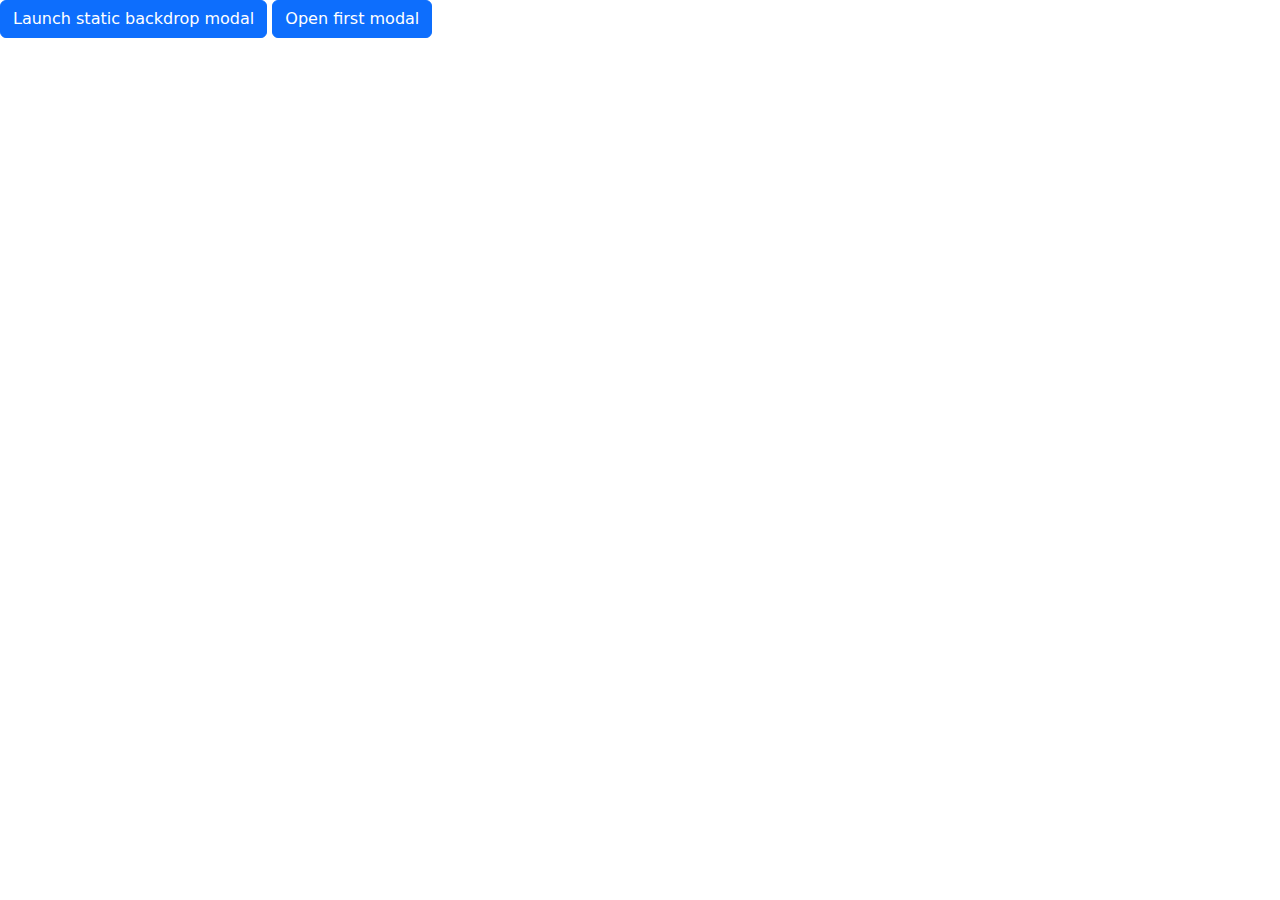
<file: assets/index.html>
<!DOCTYPE html>
<html lang="en">
<head>
  <meta charset="UTF-8" />
  <title>Bootstrap Scrollable Modal</title>
  <link href="https://cdn.jsdelivr.net/npm/bootstrap@5.0.2/dist/css/bootstrap.min.css" rel="stylesheet" />
  <script src="https://cdn.jsdelivr.net/npm/bootstrap@5.0.2/dist/js/bootstrap.bundle.min.js"></script>
</head>
<body>

<!-- Button trigger modal -->
<button type="button" class="btn btn-primary" data-bs-toggle="modal" data-bs-target="#staticBackdrop">
  Launch static backdrop modal
</button>

<!-- Scrollable Modal -->
<div class="modal fade" id="staticBackdrop" data-bs-backdrop="static" data-bs-keyboard="false" tabindex="-1" aria-labelledby="staticBackdropLabel" aria-hidden="true">
  <div class="modal-dialog modal-dialog-centered">
    <div class="modal-content">
      <div class="modal-header">
        <h5 class="modal-title" id="staticBackdropLabel">Scrollable Modal</h5>
        <button type="button" class="btn-close" data-bs-dismiss="modal" aria-label="Close"></button>
      </div>
      <div class="modal-body d-flex justify-content-center">
        <form class="row g-3 px-3" style="max-width: 600px; width: 100%;">
          <div class="col-12">
            <label for="inputEmail4" class="form-label">Email</label>
            <input type="email" class="form-control" id="inputEmail4" />
          </div>
          <div class="col-12">
            <label for="inputPassword4" class="form-label">Password</label>
            <input type="password" class="form-control" id="inputPassword4" />
          </div>
          <div class="col-12">
            <label for="inputAddress" class="form-label">Address</label>
            <input type="text" class="form-control" id="inputAddress" placeholder="1234 Main St" />
          </div>

          <div class="col-md-6">
            <label for="inputCity" class="form-label">City</label>
            <input type="text" class="form-control" id="inputCity" />
          </div>
          <div class="col-md-4">
            <label for="inputState" class="form-label">State</label>
            <select id="inputState" class="form-select">
              <option selected>Choose...</option>
              <option>...</option>
            </select>
          </div>
          <div class="col-md-2">
            <label for="inputZip" class="form-label">Zip</label>
            <input type="text" class="form-control" id="inputZip" />
          </div>
          <div class="col-10">
            <div class="form-check">
              <input class="form-check-input" type="checkbox" id="gridCheck" />
              <label class="form-check-label" for="gridCheck">Check me out</label>
            </div>
          </div>
          <div class="col-10">
            <button type="submit" class="btn btn-primary w-100">Sign in</button>
          </div>
        </form>
      </div>
      <div class="modal-footer">
        <button type="button" class="btn btn-secondary" data-bs-dismiss="modal">Close</button>
        <button type="button" class="btn btn-primary">Understood</button>
      </div>
    </div>
  </div>
</div>

<!-- Sign Up Modal -->
<div class="modal fade" id="exampleModalToggle" aria-hidden="true" aria-labelledby="exampleModalToggleLabel" tabindex="-1">
  <div class="modal-dialog modal-dialog-centered">
    <div class="modal-content">
      <div class="modal-header">
        <h5 class="modal-title" id="exampleModalToggleLabel">Modal 1</h5>
        <button type="button" class="btn-close" data-bs-dismiss="modal" aria-label="Close"></button>
      </div>
      <div class="modal-body">
        <form class="row g-3 px-3">
          <div class="col-12">
            <label for="inputEmail4" class="form-label">Email</label>
            <input type="email" class="form-control" id="inputEmail4" />
          </div>
          <div class="col-12">
            <label for="inputPassword4" class="form-label">Password</label>
            <input type="password" class="form-control" id="inputPassword4" />
          </div>
	  <div class="col-12">
            <label for="inputPassword4" class="form-label">Confirm Password</label>
            <input type="password" class="form-control" id="inputPassword4" />
          </div>
          <div class="col-12">
            <label for="inputAddress" class="form-label">Address</label>
            <input type="text" class="form-control" id="inputAddress" placeholder="1234 Main St" />
          </div>
          <div class="col-md-6">
            <label for="inputCity" class="form-label">City</label>
            <input type="text" class="form-control" id="inputCity" />
          </div>
          <div class="col-md-6">
            <label for="inputState" class="form-label">State</label>
            <select id="inputState" class="form-select">
              <option selected>Choose...</option>
              <option>...</option>
            </select>
          </div>
          
          <div class="col-12">
            <div class="form-check">
              <input class="form-check-input" type="checkbox" id="gridCheck2" />
              <label class="form-check-label" for="gridCheck2">Check me out</label>
            </div>
          </div>
          <div class="col-12">
            <button type="submit" class="btn btn-primary w-100">Sign Up</button>
          </div>
        </form>
      </div>
      <div class="modal-footer d-flex justify-content-between align-items-center">
        <p class="mb-0">Already have account?</p>
        <button type="button" class="btn btn-link p-0" data-bs-target="#exampleModalToggle2" data-bs-toggle="modal" data-bs-dismiss="modal">
          Sign In
        </button>
      </div>
    </div>
  </div>
</div>

<!-- Sign In Modal -->
<div class="modal fade" id="exampleModalToggle2" aria-hidden="true" aria-labelledby="exampleModalToggleLabel2" tabindex="-1">
  <div class="modal-dialog modal-dialog-centered">
    <div class="modal-content">
      <div class="modal-header">
        <h5 class="modal-title" id="exampleModalToggleLabel2">Sign in</h5>
        <button type="button" class="btn-close" data-bs-dismiss="modal" aria-label="Close"></button>
      </div>
      <div class="modal-body">
        <form class="row g-3 px-3" style="max-width: 600px; margin: 0 auto;">
          <div class="col-12">
            <label for="inputEmail4" class="form-label">Email</label>
            <input type="email" class="form-control" id="inputEmail4" />
          </div>
          <div class="col-12">
            <label for="inputPassword4" class="form-label">Password</label>
            <input type="password" class="form-control" id="inputPassword4" />
          </div>
          <div class="col-12 pt-2">
            <button type="submit" class="btn btn-primary w-100 pt-2">Sign in</button>
          </div>
        </form>
      </div>
      <div class="modal-footer d-flex justify-content-between align-items-center">
        <p class="mb-0">Don't have an account?</p>
        <button type="button" class="btn btn-link p-0" data-bs-target="#exampleModalToggle" data-bs-toggle="modal" data-bs-dismiss="modal">
          Sign Up
        </button>
      </div>
    </div>
  </div>
</div>

<!-- Button to open first modal -->
<button class="btn btn-primary" data-bs-toggle="modal" data-bs-target="#exampleModalToggle" type="button">
  Open first modal
</button>

</body>
</html>
</file>
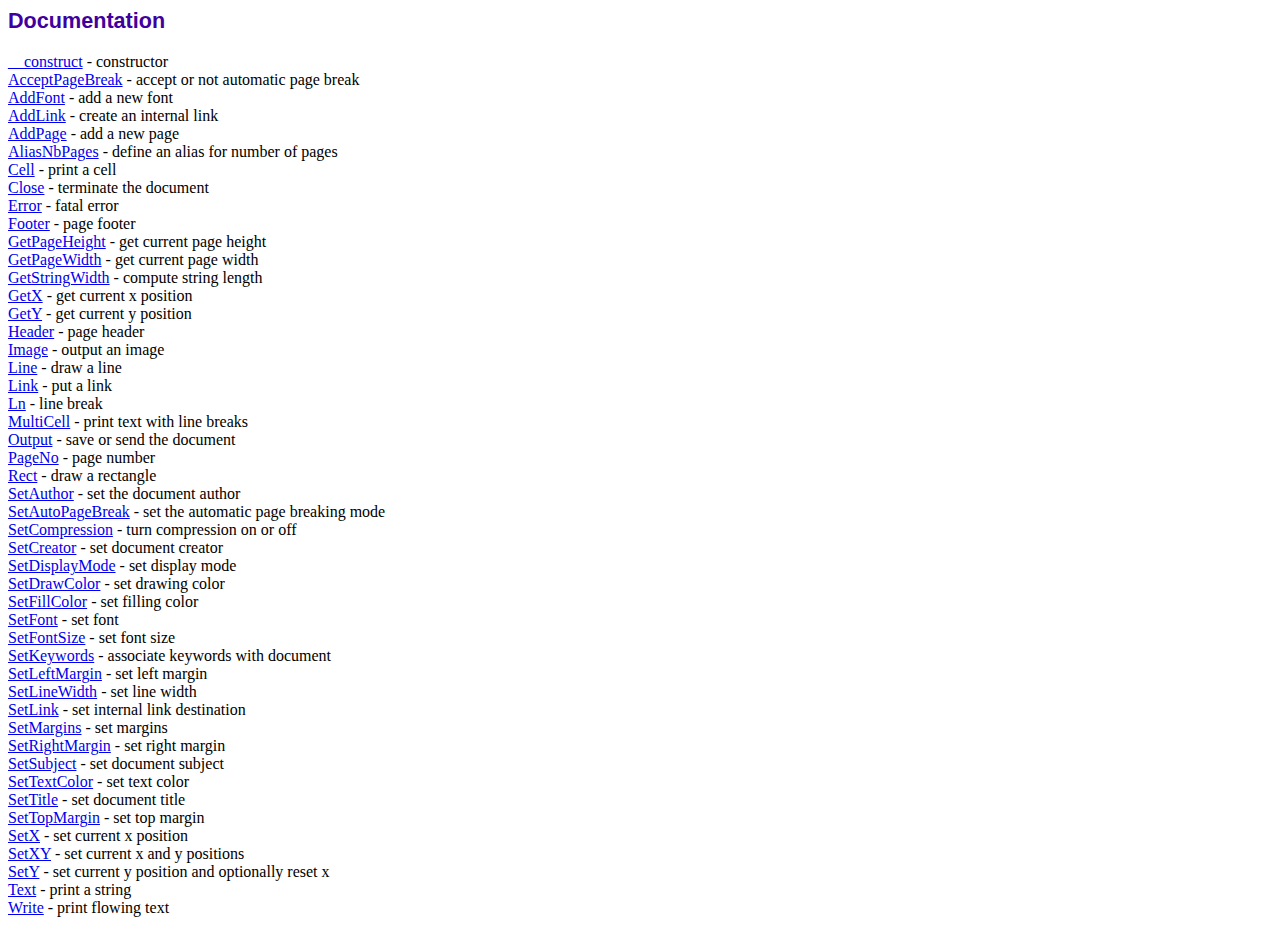
<file: fpdf/doc/index.htm>
<!DOCTYPE html PUBLIC "-//W3C//DTD HTML 4.01 Transitional//EN">
<html>
<head>
<meta http-equiv="Content-Type" content="text/html; charset=UTF-8">
<title>Documentation</title>
<link type="text/css" rel="stylesheet" href="../fpdf.css">
</head>
<body>
<h1>Documentation</h1>
<a href="__construct.htm">__construct</a> - constructor<br>
<a href="acceptpagebreak.htm">AcceptPageBreak</a> - accept or not automatic page break<br>
<a href="addfont.htm">AddFont</a> - add a new font<br>
<a href="addlink.htm">AddLink</a> - create an internal link<br>
<a href="addpage.htm">AddPage</a> - add a new page<br>
<a href="aliasnbpages.htm">AliasNbPages</a> - define an alias for number of pages<br>
<a href="cell.htm">Cell</a> - print a cell<br>
<a href="close.htm">Close</a> - terminate the document<br>
<a href="error.htm">Error</a> - fatal error<br>
<a href="footer.htm">Footer</a> - page footer<br>
<a href="getpageheight.htm">GetPageHeight</a> - get current page height<br>
<a href="getpagewidth.htm">GetPageWidth</a> - get current page width<br>
<a href="getstringwidth.htm">GetStringWidth</a> - compute string length<br>
<a href="getx.htm">GetX</a> - get current x position<br>
<a href="gety.htm">GetY</a> - get current y position<br>
<a href="header.htm">Header</a> - page header<br>
<a href="image.htm">Image</a> - output an image<br>
<a href="line.htm">Line</a> - draw a line<br>
<a href="link.htm">Link</a> - put a link<br>
<a href="ln.htm">Ln</a> - line break<br>
<a href="multicell.htm">MultiCell</a> - print text with line breaks<br>
<a href="output.htm">Output</a> - save or send the document<br>
<a href="pageno.htm">PageNo</a> - page number<br>
<a href="rect.htm">Rect</a> - draw a rectangle<br>
<a href="setauthor.htm">SetAuthor</a> - set the document author<br>
<a href="setautopagebreak.htm">SetAutoPageBreak</a> - set the automatic page breaking mode<br>
<a href="setcompression.htm">SetCompression</a> - turn compression on or off<br>
<a href="setcreator.htm">SetCreator</a> - set document creator<br>
<a href="setdisplaymode.htm">SetDisplayMode</a> - set display mode<br>
<a href="setdrawcolor.htm">SetDrawColor</a> - set drawing color<br>
<a href="setfillcolor.htm">SetFillColor</a> - set filling color<br>
<a href="setfont.htm">SetFont</a> - set font<br>
<a href="setfontsize.htm">SetFontSize</a> - set font size<br>
<a href="setkeywords.htm">SetKeywords</a> - associate keywords with document<br>
<a href="setleftmargin.htm">SetLeftMargin</a> - set left margin<br>
<a href="setlinewidth.htm">SetLineWidth</a> - set line width<br>
<a href="setlink.htm">SetLink</a> - set internal link destination<br>
<a href="setmargins.htm">SetMargins</a> - set margins<br>
<a href="setrightmargin.htm">SetRightMargin</a> - set right margin<br>
<a href="setsubject.htm">SetSubject</a> - set document subject<br>
<a href="settextcolor.htm">SetTextColor</a> - set text color<br>
<a href="settitle.htm">SetTitle</a> - set document title<br>
<a href="settopmargin.htm">SetTopMargin</a> - set top margin<br>
<a href="setx.htm">SetX</a> - set current x position<br>
<a href="setxy.htm">SetXY</a> - set current x and y positions<br>
<a href="sety.htm">SetY</a> - set current y position and optionally reset x<br>
<a href="text.htm">Text</a> - print a string<br>
<a href="write.htm">Write</a> - print flowing text<br>
</body>
</html>
</file>
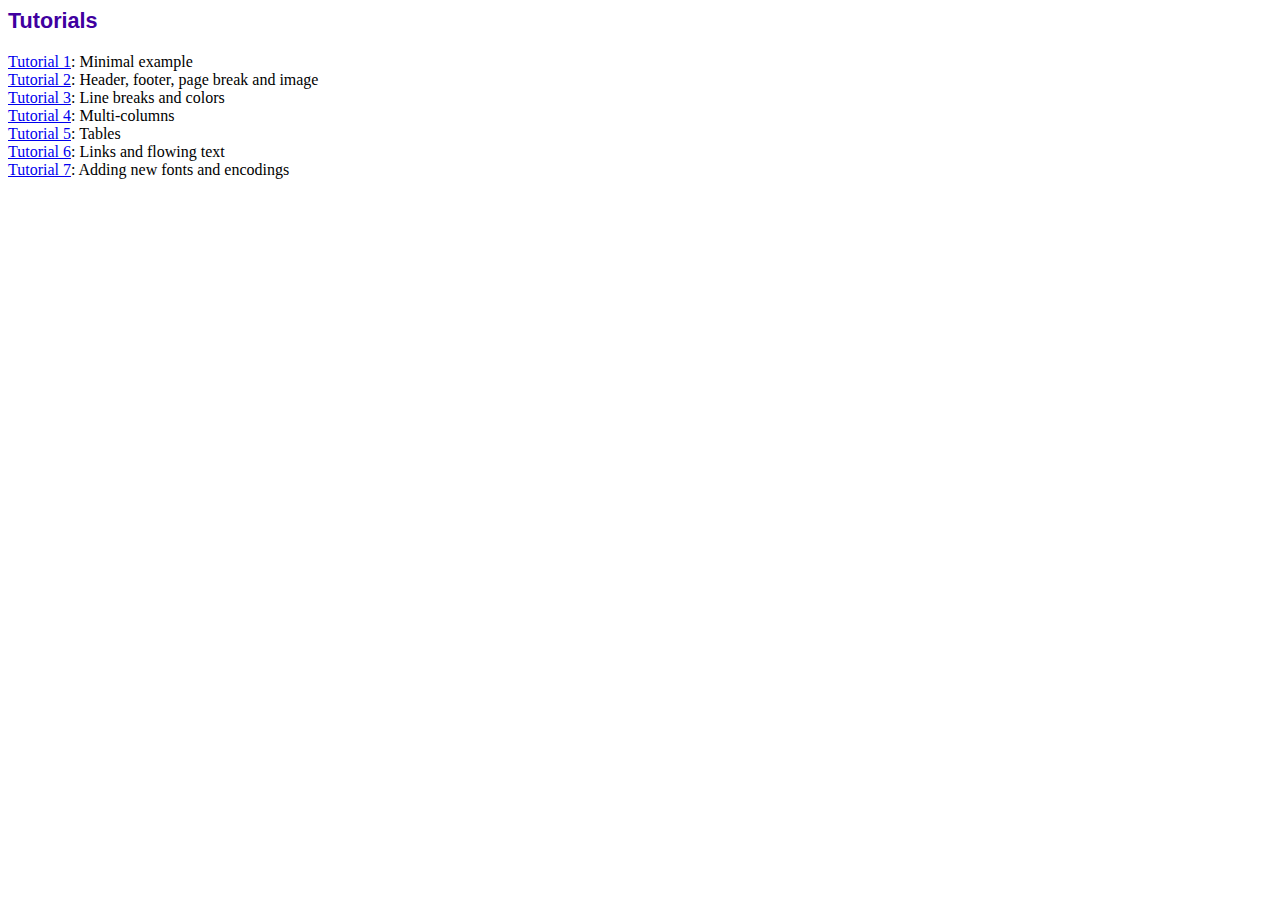
<file: fpdf/tutorial/index.htm>
<!DOCTYPE html PUBLIC "-//W3C//DTD HTML 4.01 Transitional//EN">
<html>
<head>
<meta http-equiv="Content-Type" content="text/html; charset=UTF-8">
<title>Tutorials</title>
<link type="text/css" rel="stylesheet" href="../fpdf.css">
</head>
<body>
<h1>Tutorials</h1>
<ul style="list-style-type:none; margin-left:0; padding-left:0">
<li><a href="tuto1.htm">Tutorial 1</a>: Minimal example</li>
<li><a href="tuto2.htm">Tutorial 2</a>: Header, footer, page break and image</li>
<li><a href="tuto3.htm">Tutorial 3</a>: Line breaks and colors</li>
<li><a href="tuto4.htm">Tutorial 4</a>: Multi-columns</li>
<li><a href="tuto5.htm">Tutorial 5</a>: Tables</li>
<li><a href="tuto6.htm">Tutorial 6</a>: Links and flowing text</li>
<li><a href="tuto7.htm">Tutorial 7</a>: Adding new fonts and encodings</li>
</ul>
</body>
</html>
</file>
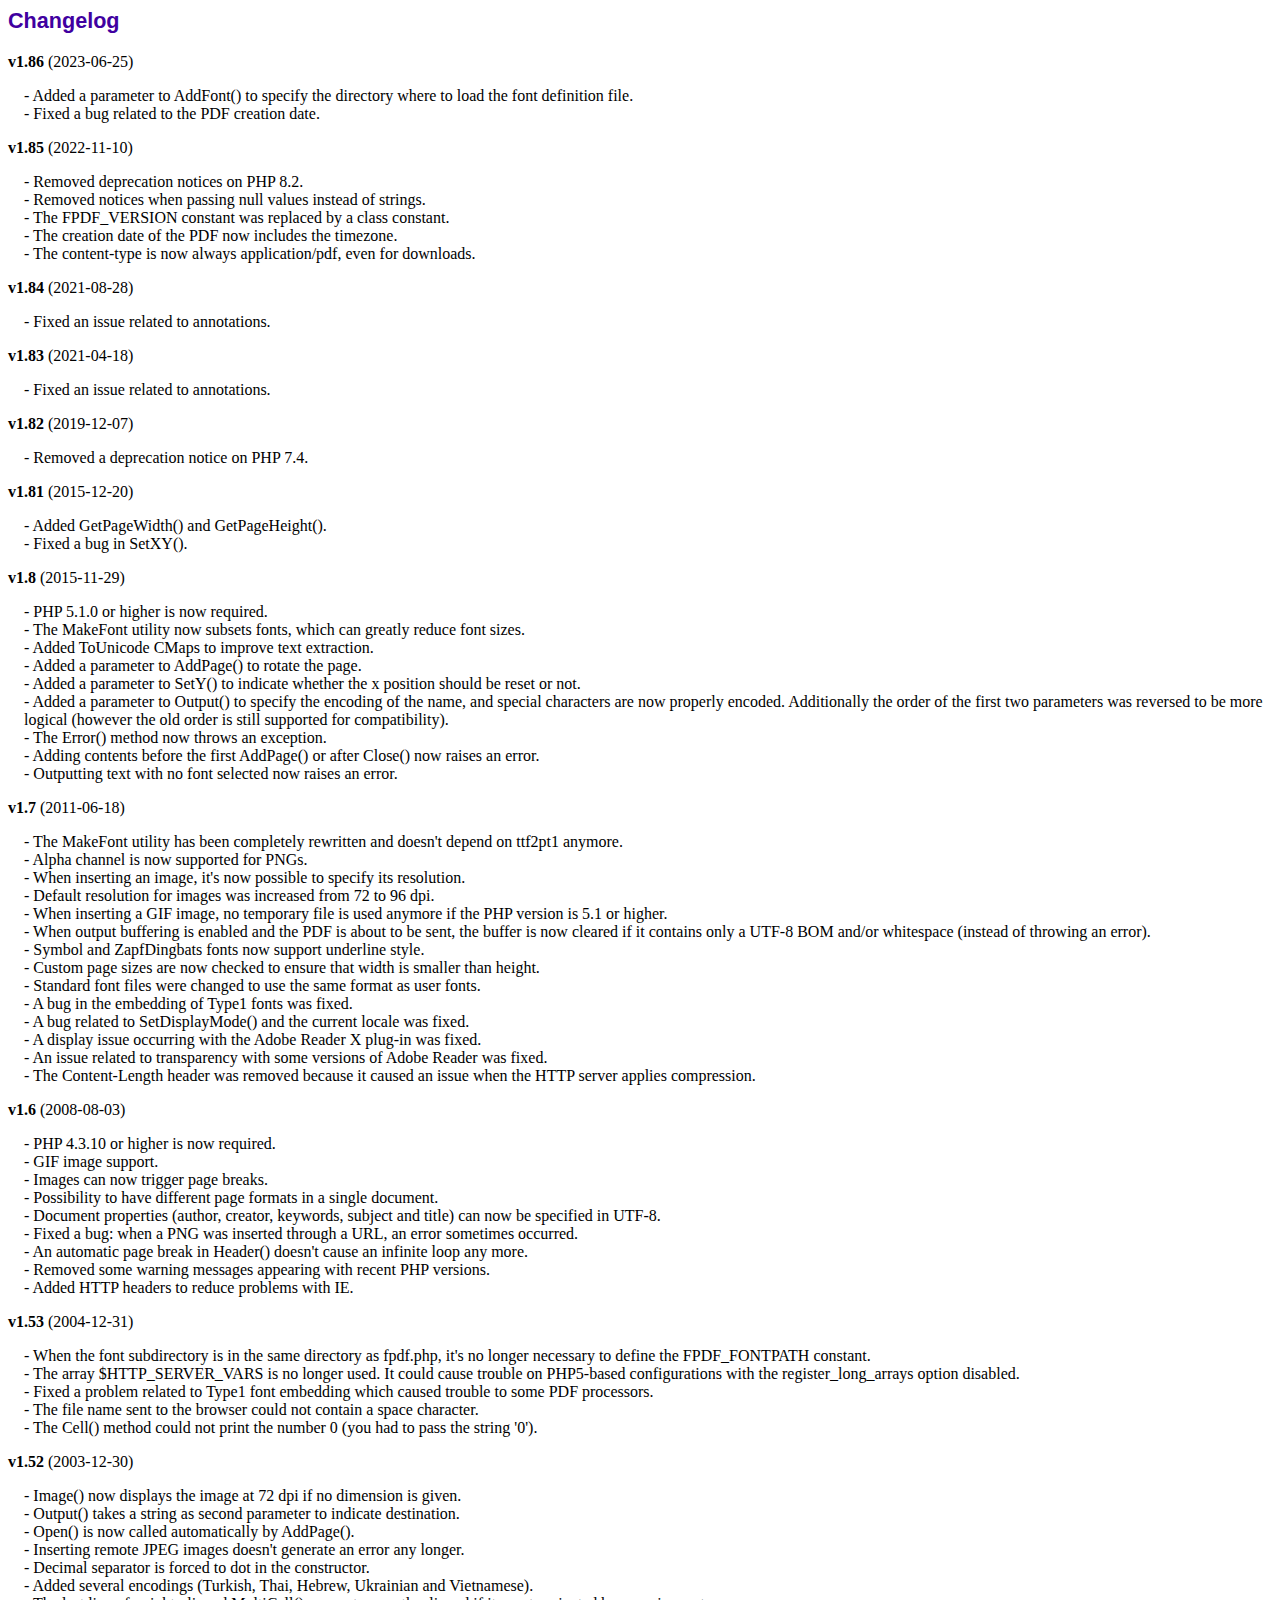
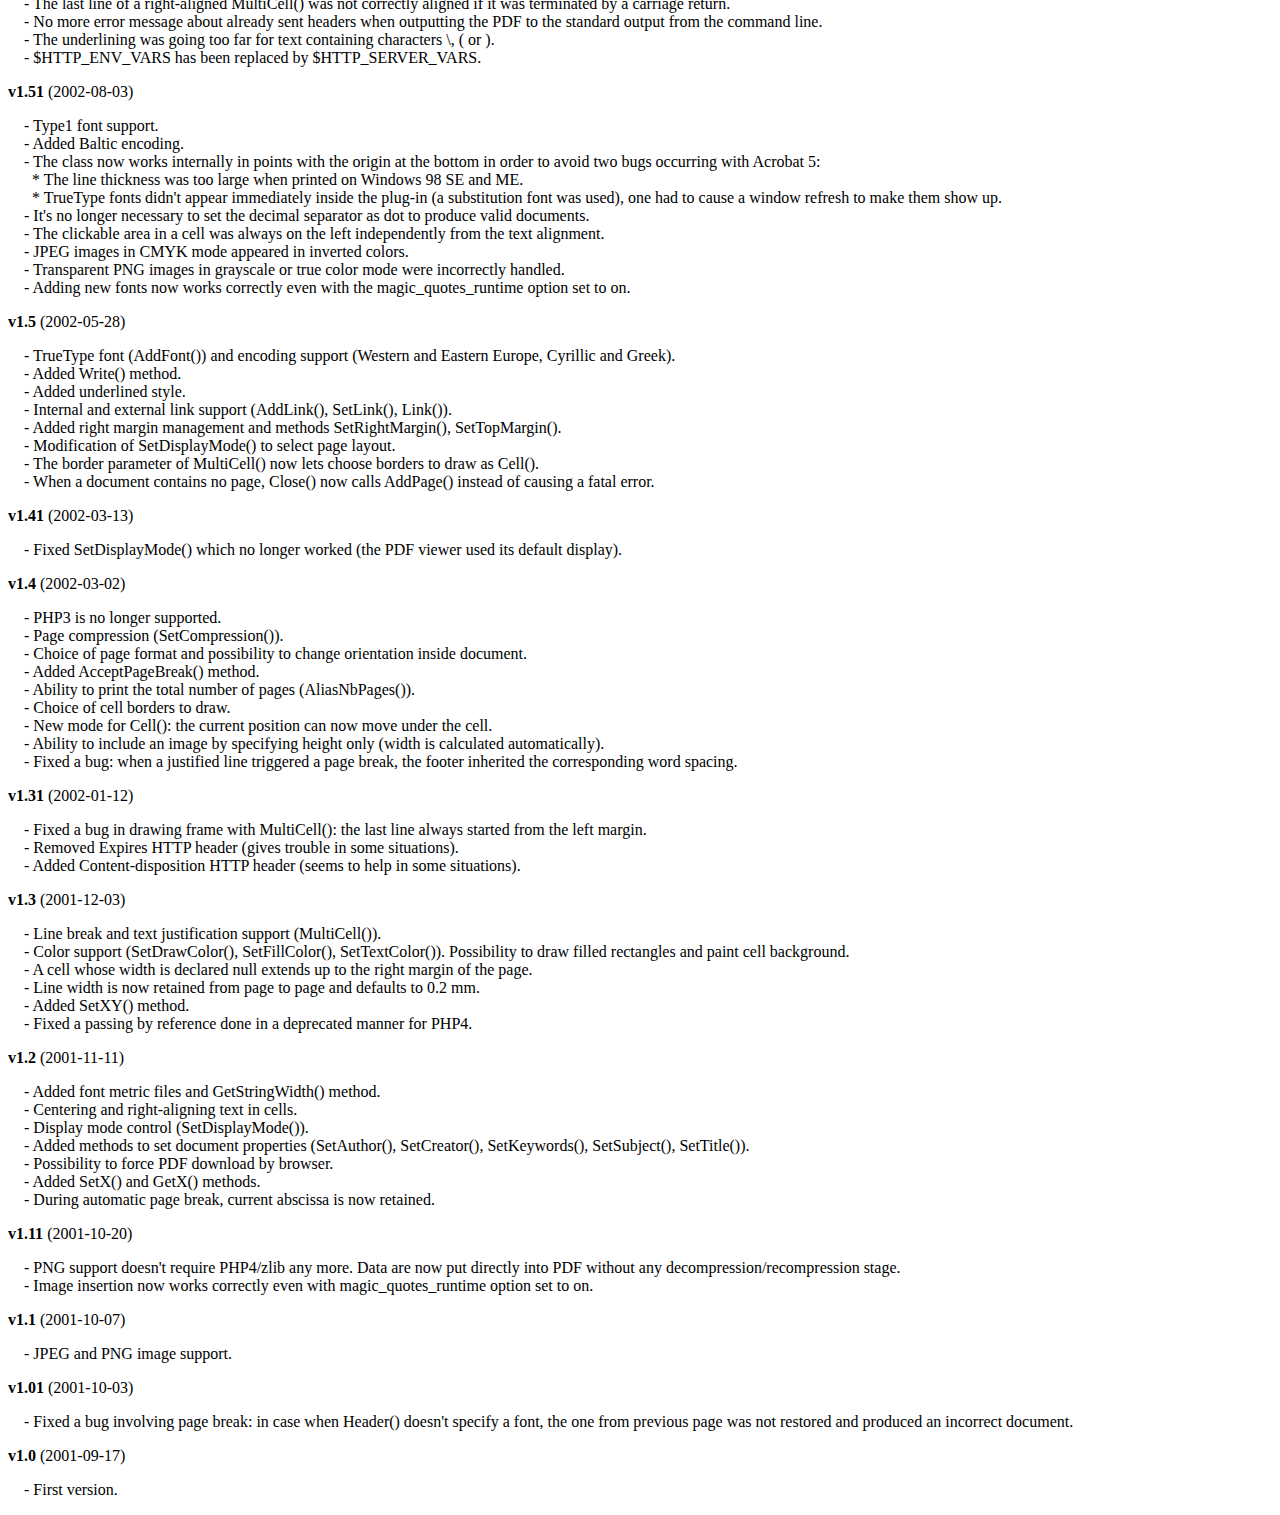
<file: fpdf/changelog.htm>
<!DOCTYPE html PUBLIC "-//W3C//DTD HTML 4.01 Transitional//EN">
<html>
<head>
<meta http-equiv="Content-Type" content="text/html; charset=UTF-8">
<title>Changelog</title>
<link type="text/css" rel="stylesheet" href="fpdf.css">
<style type="text/css">
dd {margin:1em 0 1em 1em}
</style>
</head>
<body>
<h1>Changelog</h1>
<dl>
<dt><strong>v1.86</strong> (2023-06-25)</dt>
<dd>
- Added a parameter to AddFont() to specify the directory where to load the font definition file.<br>
- Fixed a bug related to the PDF creation date.<br>
</dd>
<dt><strong>v1.85</strong> (2022-11-10)</dt>
<dd>
- Removed deprecation notices on PHP 8.2.<br>
- Removed notices when passing null values instead of strings.<br>
- The FPDF_VERSION constant was replaced by a class constant.<br>
- The creation date of the PDF now includes the timezone.<br>
- The content-type is now always application/pdf, even for downloads.<br>
</dd>
<dt><strong>v1.84</strong> (2021-08-28)</dt>
<dd>
- Fixed an issue related to annotations.<br>
</dd>
<dt><strong>v1.83</strong> (2021-04-18)</dt>
<dd>
- Fixed an issue related to annotations.<br>
</dd>
<dt><strong>v1.82</strong> (2019-12-07)</dt>
<dd>
- Removed a deprecation notice on PHP 7.4.<br>
</dd>
<dt><strong>v1.81</strong> (2015-12-20)</dt>
<dd>
- Added GetPageWidth() and GetPageHeight().<br>
- Fixed a bug in SetXY().<br>
</dd>
<dt><strong>v1.8</strong> (2015-11-29)</dt>
<dd>
- PHP 5.1.0 or higher is now required.<br>
- The MakeFont utility now subsets fonts, which can greatly reduce font sizes.<br>
- Added ToUnicode CMaps to improve text extraction.<br>
- Added a parameter to AddPage() to rotate the page.<br>
- Added a parameter to SetY() to indicate whether the x position should be reset or not.<br>
- Added a parameter to Output() to specify the encoding of the name, and special characters are now properly encoded. Additionally the order of the first two parameters was reversed to be more logical (however the old order is still supported for compatibility).<br>
- The Error() method now throws an exception.<br>
- Adding contents before the first AddPage() or after Close() now raises an error.<br>
- Outputting text with no font selected now raises an error.<br>
</dd>
<dt><strong>v1.7</strong> (2011-06-18)</dt>
<dd>
- The MakeFont utility has been completely rewritten and doesn't depend on ttf2pt1 anymore.<br>
- Alpha channel is now supported for PNGs.<br>
- When inserting an image, it's now possible to specify its resolution.<br>
- Default resolution for images was increased from 72 to 96 dpi.<br>
- When inserting a GIF image, no temporary file is used anymore if the PHP version is 5.1 or higher.<br>
- When output buffering is enabled and the PDF is about to be sent, the buffer is now cleared if it contains only a UTF-8 BOM and/or whitespace (instead of throwing an error).<br>
- Symbol and ZapfDingbats fonts now support underline style.<br>
- Custom page sizes are now checked to ensure that width is smaller than height.<br>
- Standard font files were changed to use the same format as user fonts.<br>
- A bug in the embedding of Type1 fonts was fixed.<br>
- A bug related to SetDisplayMode() and the current locale was fixed.<br>
- A display issue occurring with the Adobe Reader X plug-in was fixed.<br>
- An issue related to transparency with some versions of Adobe Reader was fixed.<br>
- The Content-Length header was removed because it caused an issue when the HTTP server applies compression.<br>
</dd>
<dt><strong>v1.6</strong> (2008-08-03)</dt>
<dd>
- PHP 4.3.10 or higher is now required.<br>
- GIF image support.<br>
- Images can now trigger page breaks.<br>
- Possibility to have different page formats in a single document.<br>
- Document properties (author, creator, keywords, subject and title) can now be specified in UTF-8.<br>
- Fixed a bug: when a PNG was inserted through a URL, an error sometimes occurred.<br>
- An automatic page break in Header() doesn't cause an infinite loop any more.<br>
- Removed some warning messages appearing with recent PHP versions.<br>
- Added HTTP headers to reduce problems with IE.<br>
</dd>
<dt><strong>v1.53</strong> (2004-12-31)</dt>
<dd>
- When the font subdirectory is in the same directory as fpdf.php, it's no longer necessary to define the FPDF_FONTPATH constant.<br>
- The array $HTTP_SERVER_VARS is no longer used. It could cause trouble on PHP5-based configurations with the register_long_arrays option disabled.<br>
- Fixed a problem related to Type1 font embedding which caused trouble to some PDF processors.<br>
- The file name sent to the browser could not contain a space character.<br>
- The Cell() method could not print the number 0 (you had to pass the string '0').<br>
</dd>
<dt><strong>v1.52</strong> (2003-12-30)</dt>
<dd>
- Image() now displays the image at 72 dpi if no dimension is given.<br>
- Output() takes a string as second parameter to indicate destination.<br>
- Open() is now called automatically by AddPage().<br>
- Inserting remote JPEG images doesn't generate an error any longer.<br>
- Decimal separator is forced to dot in the constructor.<br>
- Added several encodings (Turkish, Thai, Hebrew, Ukrainian and Vietnamese).<br>
- The last line of a right-aligned MultiCell() was not correctly aligned if it was terminated by a carriage return.<br>
- No more error message about already sent headers when outputting the PDF to the standard output from the command line.<br>
- The underlining was going too far for text containing characters \, ( or ).<br>
- $HTTP_ENV_VARS has been replaced by $HTTP_SERVER_VARS.<br>
</dd>
<dt><strong>v1.51</strong> (2002-08-03)</dt>
<dd>
- Type1 font support.<br>
- Added Baltic encoding.<br>
- The class now works internally in points with the origin at the bottom in order to avoid two bugs occurring with Acrobat 5:<br>&nbsp;&nbsp;* The line thickness was too large when printed on Windows 98 SE and ME.<br>&nbsp;&nbsp;* TrueType fonts didn't appear immediately inside the plug-in (a substitution font was used), one had to cause a window refresh to make them show up.<br>
- It's no longer necessary to set the decimal separator as dot to produce valid documents.<br>
- The clickable area in a cell was always on the left independently from the text alignment.<br>
- JPEG images in CMYK mode appeared in inverted colors.<br>
- Transparent PNG images in grayscale or true color mode were incorrectly handled.<br>
- Adding new fonts now works correctly even with the magic_quotes_runtime option set to on.<br>
</dd>
<dt><strong>v1.5</strong> (2002-05-28)</dt>
<dd>
- TrueType font (AddFont()) and encoding support (Western and Eastern Europe, Cyrillic and Greek).<br>
- Added Write() method.<br>
- Added underlined style.<br>
- Internal and external link support (AddLink(), SetLink(), Link()).<br>
- Added right margin management and methods SetRightMargin(), SetTopMargin().<br>
- Modification of SetDisplayMode() to select page layout.<br>
- The border parameter of MultiCell() now lets choose borders to draw as Cell().<br>
- When a document contains no page, Close() now calls AddPage() instead of causing a fatal error.<br>
</dd>
<dt><strong>v1.41</strong> (2002-03-13)</dt>
<dd>
- Fixed SetDisplayMode() which no longer worked (the PDF viewer used its default display).<br>
</dd>
<dt><strong>v1.4</strong> (2002-03-02)</dt>
<dd>
- PHP3 is no longer supported.<br>
- Page compression (SetCompression()).<br>
- Choice of page format and possibility to change orientation inside document.<br>
- Added AcceptPageBreak() method.<br>
- Ability to print the total number of pages (AliasNbPages()).<br>
- Choice of cell borders to draw.<br>
- New mode for Cell(): the current position can now move under the cell.<br>
- Ability to include an image by specifying height only (width is calculated automatically).<br>
- Fixed a bug: when a justified line triggered a page break, the footer inherited the corresponding word spacing.<br>
</dd>
<dt><strong>v1.31</strong> (2002-01-12)</dt>
<dd>
- Fixed a bug in drawing frame with MultiCell(): the last line always started from the left margin.<br>
- Removed Expires HTTP header (gives trouble in some situations).<br>
- Added Content-disposition HTTP header (seems to help in some situations).<br>
</dd>
<dt><strong>v1.3</strong> (2001-12-03)</dt>
<dd>
- Line break and text justification support (MultiCell()).<br>
- Color support (SetDrawColor(), SetFillColor(), SetTextColor()). Possibility to draw filled rectangles and paint cell background.<br>
- A cell whose width is declared null extends up to the right margin of the page.<br>
- Line width is now retained from page to page and defaults to 0.2 mm.<br>
- Added SetXY() method.<br>
- Fixed a passing by reference done in a deprecated manner for PHP4.<br>
</dd>
<dt><strong>v1.2</strong> (2001-11-11)</dt>
<dd>
- Added font metric files and GetStringWidth() method.<br>
- Centering and right-aligning text in cells.<br>
- Display mode control (SetDisplayMode()).<br>
- Added methods to set document properties (SetAuthor(), SetCreator(), SetKeywords(), SetSubject(), SetTitle()).<br>
- Possibility to force PDF download by browser.<br>
- Added SetX() and GetX() methods.<br>
- During automatic page break, current abscissa is now retained.<br>
</dd>
<dt><strong>v1.11</strong> (2001-10-20)</dt>
<dd>
- PNG support doesn't require PHP4/zlib any more. Data are now put directly into PDF without any decompression/recompression stage.<br>
- Image insertion now works correctly even with magic_quotes_runtime option set to on.<br>
</dd>
<dt><strong>v1.1</strong> (2001-10-07)</dt>
<dd>
- JPEG and PNG image support.<br>
</dd>
<dt><strong>v1.01</strong> (2001-10-03)</dt>
<dd>
- Fixed a bug involving page break: in case when Header() doesn't specify a font, the one from previous page was not restored and produced an incorrect document.<br>
</dd>
<dt><strong>v1.0</strong> (2001-09-17)</dt>
<dd>
- First version.<br>
</dd>
</dl>
</body>
</html>
</file>
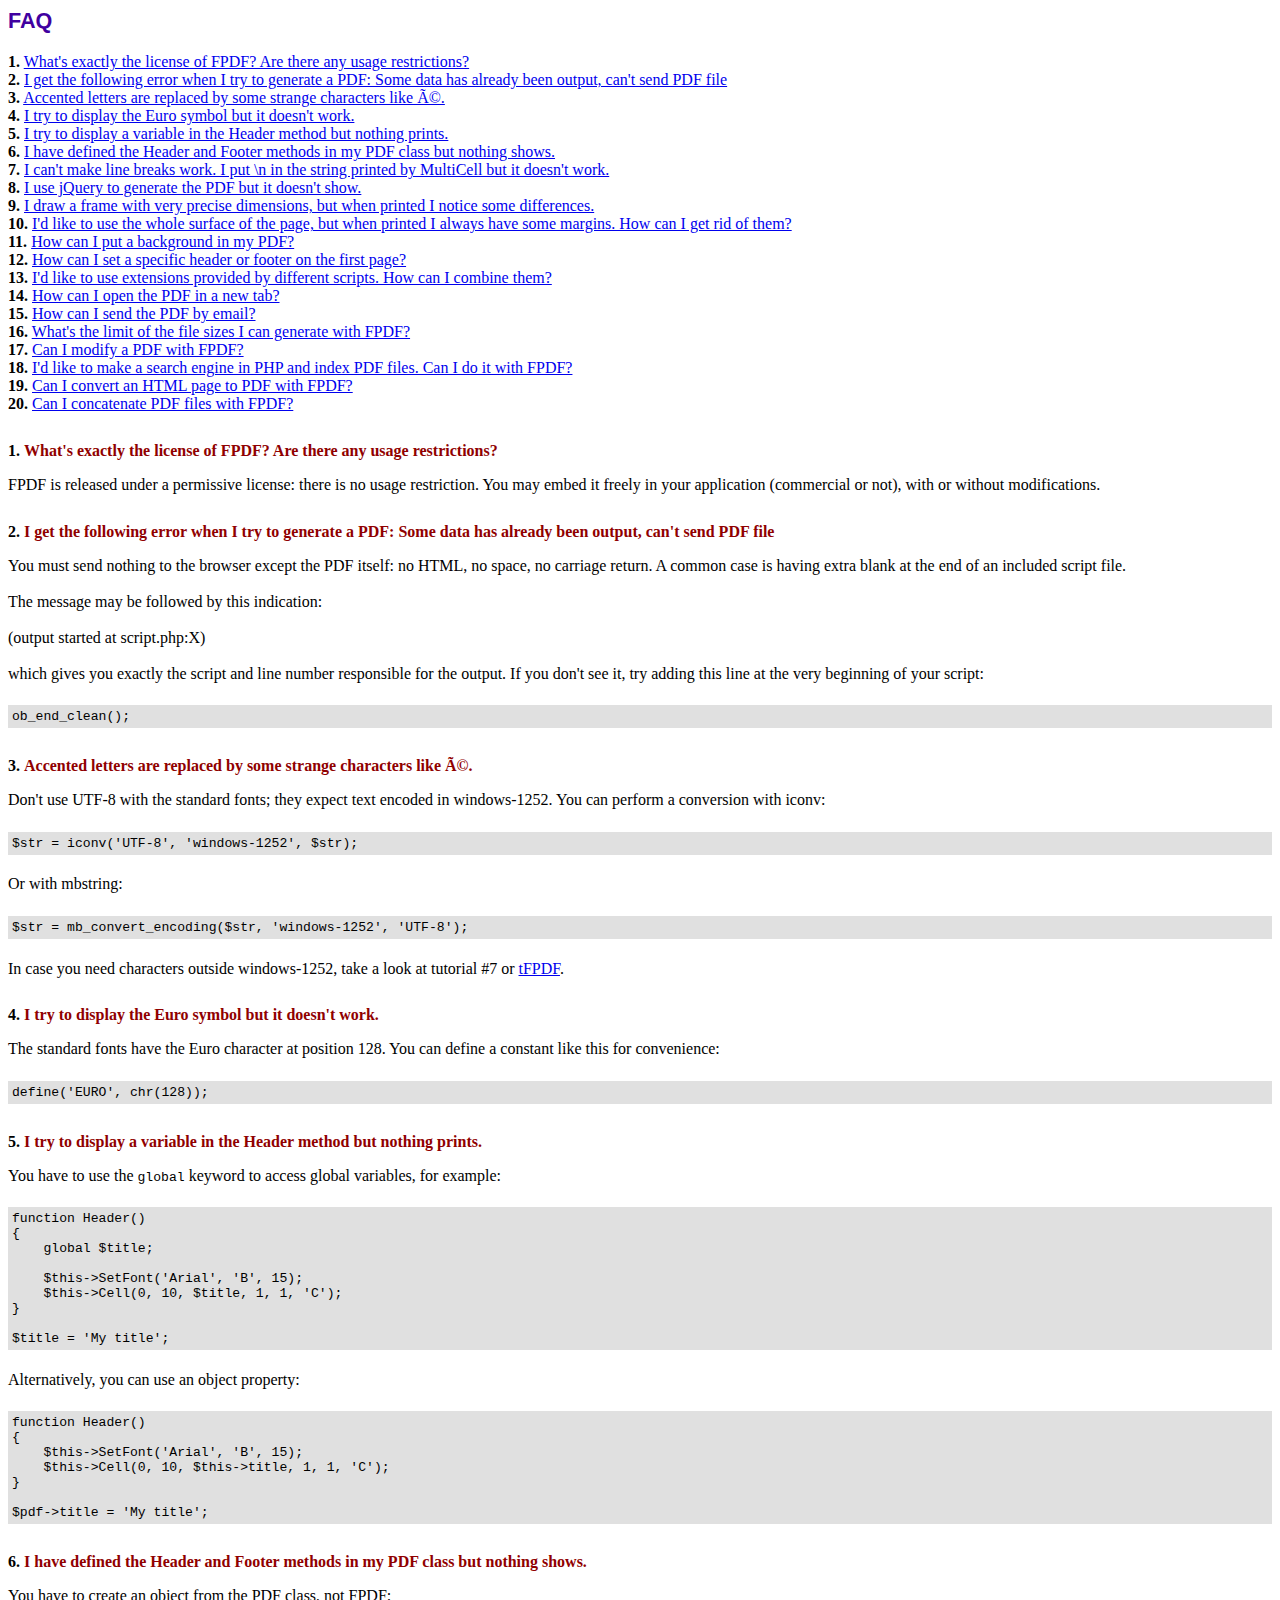
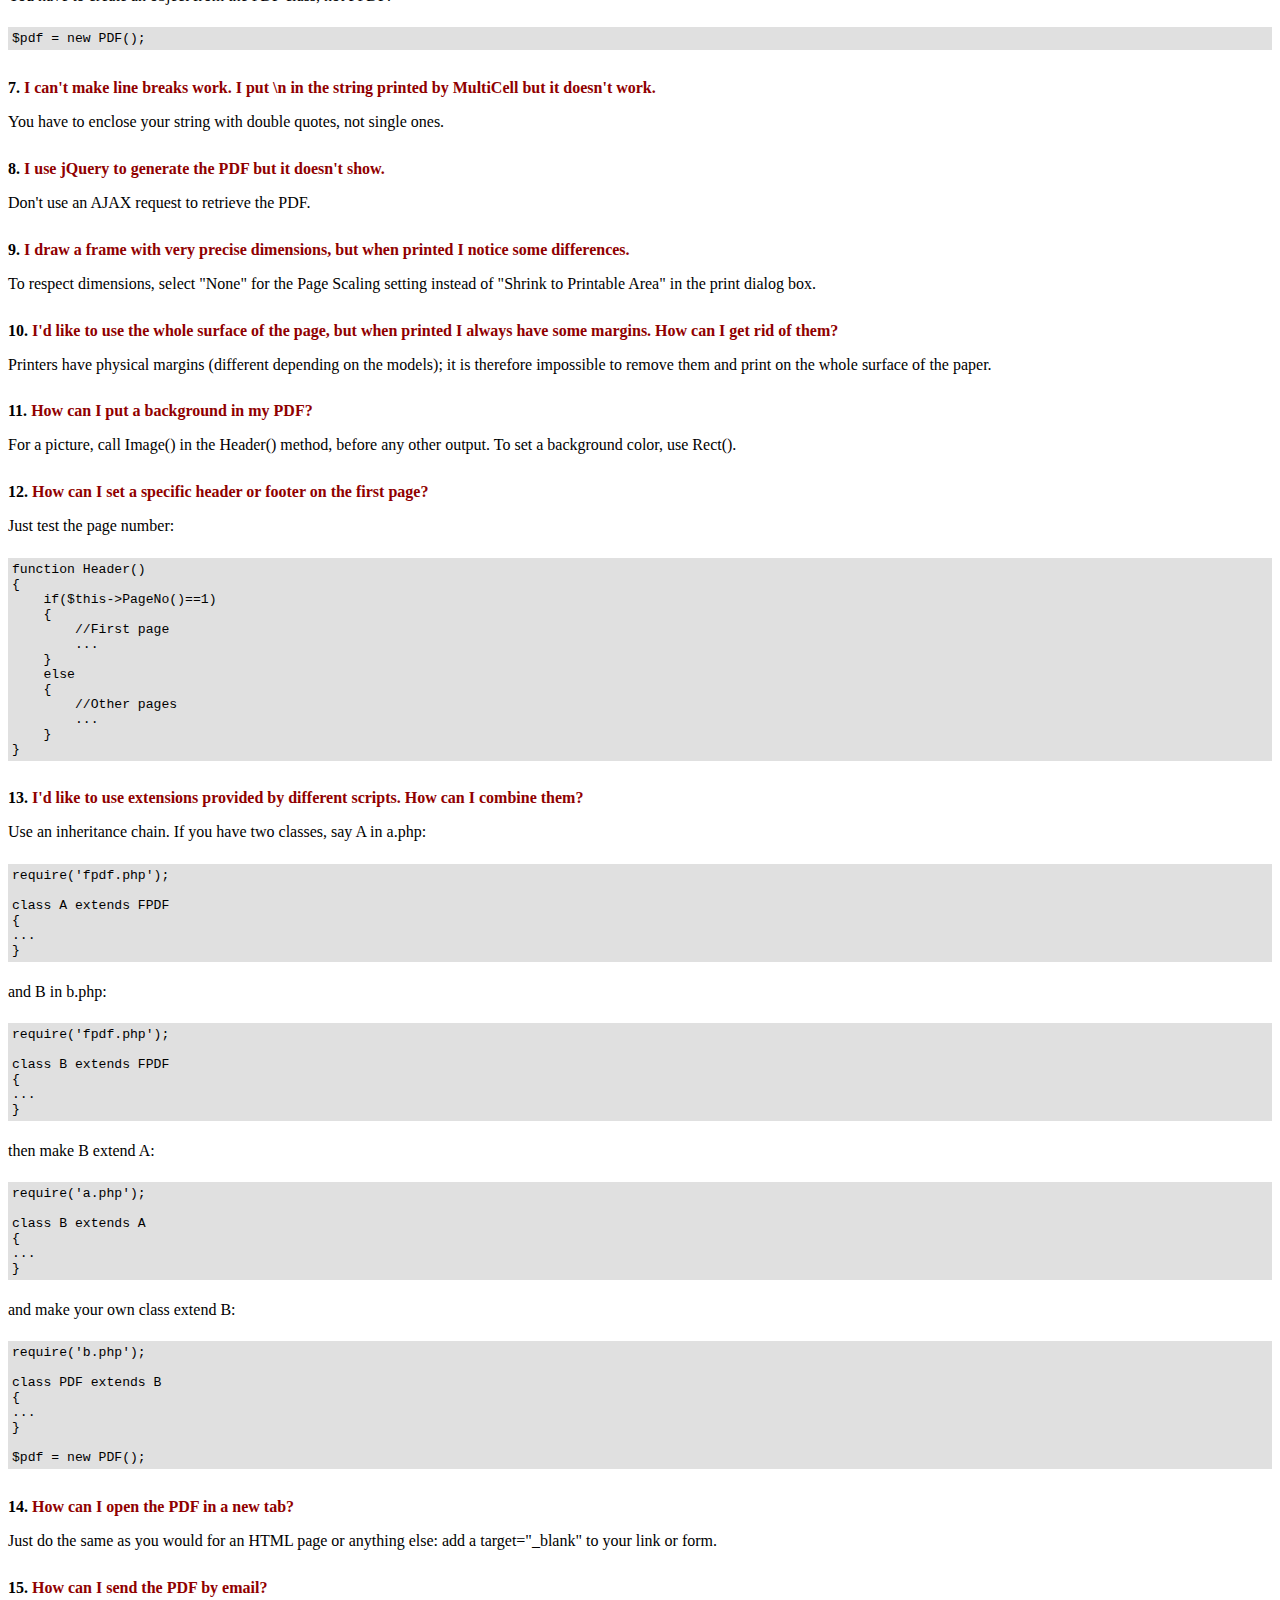
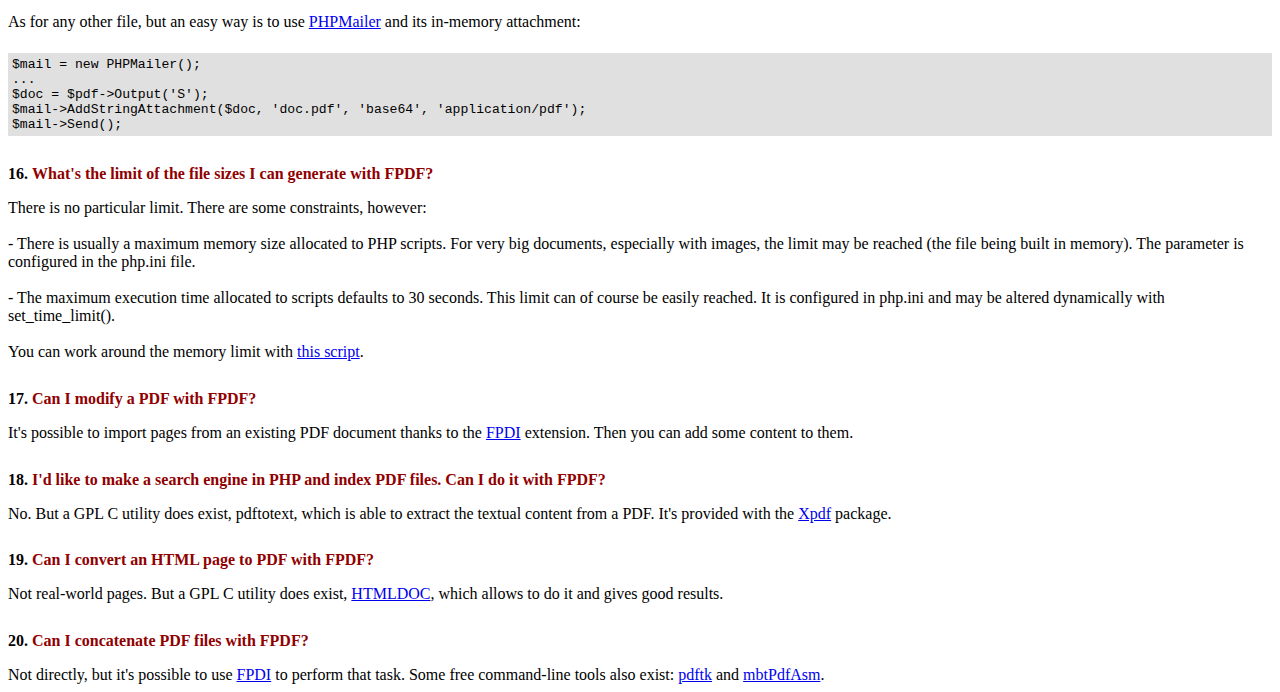
<file: fpdf/FAQ.htm>
<!DOCTYPE html PUBLIC "-//W3C//DTD HTML 4.01 Transitional//EN">
<html>
<head>
<meta http-equiv="Content-Type" content="text/html; charset=UTF-8">
<title>FAQ</title>
<link type="text/css" rel="stylesheet" href="fpdf.css">
<style type="text/css">
ul {list-style-type:none; margin:0; padding:0}
ul#answers li {margin-top:1.8em}
.question {font-weight:bold; color:#900000}
</style>
</head>
<body>
<h1>FAQ</h1>
<ul>
<li><b>1.</b> <a href='#q1'>What's exactly the license of FPDF? Are there any usage restrictions?</a></li>
<li><b>2.</b> <a href='#q2'>I get the following error when I try to generate a PDF: Some data has already been output, can't send PDF file</a></li>
<li><b>3.</b> <a href='#q3'>Accented letters are replaced by some strange characters like Ã©.</a></li>
<li><b>4.</b> <a href='#q4'>I try to display the Euro symbol but it doesn't work.</a></li>
<li><b>5.</b> <a href='#q5'>I try to display a variable in the Header method but nothing prints.</a></li>
<li><b>6.</b> <a href='#q6'>I have defined the Header and Footer methods in my PDF class but nothing shows.</a></li>
<li><b>7.</b> <a href='#q7'>I can't make line breaks work. I put \n in the string printed by MultiCell but it doesn't work.</a></li>
<li><b>8.</b> <a href='#q8'>I use jQuery to generate the PDF but it doesn't show.</a></li>
<li><b>9.</b> <a href='#q9'>I draw a frame with very precise dimensions, but when printed I notice some differences.</a></li>
<li><b>10.</b> <a href='#q10'>I'd like to use the whole surface of the page, but when printed I always have some margins. How can I get rid of them?</a></li>
<li><b>11.</b> <a href='#q11'>How can I put a background in my PDF?</a></li>
<li><b>12.</b> <a href='#q12'>How can I set a specific header or footer on the first page?</a></li>
<li><b>13.</b> <a href='#q13'>I'd like to use extensions provided by different scripts. How can I combine them?</a></li>
<li><b>14.</b> <a href='#q14'>How can I open the PDF in a new tab?</a></li>
<li><b>15.</b> <a href='#q15'>How can I send the PDF by email?</a></li>
<li><b>16.</b> <a href='#q16'>What's the limit of the file sizes I can generate with FPDF?</a></li>
<li><b>17.</b> <a href='#q17'>Can I modify a PDF with FPDF?</a></li>
<li><b>18.</b> <a href='#q18'>I'd like to make a search engine in PHP and index PDF files. Can I do it with FPDF?</a></li>
<li><b>19.</b> <a href='#q19'>Can I convert an HTML page to PDF with FPDF?</a></li>
<li><b>20.</b> <a href='#q20'>Can I concatenate PDF files with FPDF?</a></li>
</ul>

<ul id='answers'>
<li id='q1'>
<p><b>1.</b> <span class='question'>What's exactly the license of FPDF? Are there any usage restrictions?</span></p>
FPDF is released under a permissive license: there is no usage restriction. You may embed it
freely in your application (commercial or not), with or without modifications.
</li>

<li id='q2'>
<p><b>2.</b> <span class='question'>I get the following error when I try to generate a PDF: Some data has already been output, can't send PDF file</span></p>
You must send nothing to the browser except the PDF itself: no HTML, no space, no carriage return. A common
case is having extra blank at the end of an included script file.<br>
<br>
The message may be followed by this indication:<br>
<br>
(output started at script.php:X)<br>
<br>
which gives you exactly the script and line number responsible for the output. If you don't see it,
try adding this line at the very beginning of your script:
<div class="doc-source">
<pre><code>ob_end_clean();</code></pre>
</div>
</li>

<li id='q3'>
<p><b>3.</b> <span class='question'>Accented letters are replaced by some strange characters like Ã©.</span></p>
Don't use UTF-8 with the standard fonts; they expect text encoded in windows-1252.
You can perform a conversion with iconv:
<div class="doc-source">
<pre><code>$str = iconv('UTF-8', 'windows-1252', $str);</code></pre>
</div>
Or with mbstring:
<div class="doc-source">
<pre><code>$str = mb_convert_encoding($str, 'windows-1252', 'UTF-8');</code></pre>
</div>
In case you need characters outside windows-1252, take a look at tutorial #7 or
<a href="http://www.fpdf.org/?go=script&amp;id=92" target="_blank">tFPDF</a>.
</li>

<li id='q4'>
<p><b>4.</b> <span class='question'>I try to display the Euro symbol but it doesn't work.</span></p>
The standard fonts have the Euro character at position 128. You can define a constant like this
for convenience:
<div class="doc-source">
<pre><code>define('EURO', chr(128));</code></pre>
</div>
</li>

<li id='q5'>
<p><b>5.</b> <span class='question'>I try to display a variable in the Header method but nothing prints.</span></p>
You have to use the <code>global</code> keyword to access global variables, for example:
<div class="doc-source">
<pre><code>function Header()
{
    global $title;

    $this-&gt;SetFont('Arial', 'B', 15);
    $this-&gt;Cell(0, 10, $title, 1, 1, 'C');
}

$title = 'My title';</code></pre>
</div>
Alternatively, you can use an object property:
<div class="doc-source">
<pre><code>function Header()
{
    $this-&gt;SetFont('Arial', 'B', 15);
    $this-&gt;Cell(0, 10, $this-&gt;title, 1, 1, 'C');
}

$pdf-&gt;title = 'My title';</code></pre>
</div>
</li>

<li id='q6'>
<p><b>6.</b> <span class='question'>I have defined the Header and Footer methods in my PDF class but nothing shows.</span></p>
You have to create an object from the PDF class, not FPDF:
<div class="doc-source">
<pre><code>$pdf = new PDF();</code></pre>
</div>
</li>

<li id='q7'>
<p><b>7.</b> <span class='question'>I can't make line breaks work. I put \n in the string printed by MultiCell but it doesn't work.</span></p>
You have to enclose your string with double quotes, not single ones.
</li>

<li id='q8'>
<p><b>8.</b> <span class='question'>I use jQuery to generate the PDF but it doesn't show.</span></p>
Don't use an AJAX request to retrieve the PDF.
</li>

<li id='q9'>
<p><b>9.</b> <span class='question'>I draw a frame with very precise dimensions, but when printed I notice some differences.</span></p>
To respect dimensions, select "None" for the Page Scaling setting instead of "Shrink to Printable Area" in the print dialog box.
</li>

<li id='q10'>
<p><b>10.</b> <span class='question'>I'd like to use the whole surface of the page, but when printed I always have some margins. How can I get rid of them?</span></p>
Printers have physical margins (different depending on the models); it is therefore impossible to remove
them and print on the whole surface of the paper.
</li>

<li id='q11'>
<p><b>11.</b> <span class='question'>How can I put a background in my PDF?</span></p>
For a picture, call Image() in the Header() method, before any other output. To set a background color, use Rect().
</li>

<li id='q12'>
<p><b>12.</b> <span class='question'>How can I set a specific header or footer on the first page?</span></p>
Just test the page number:
<div class="doc-source">
<pre><code>function Header()
{
    if($this-&gt;PageNo()==1)
    {
        //First page
        ...
    }
    else
    {
        //Other pages
        ...
    }
}</code></pre>
</div>
</li>

<li id='q13'>
<p><b>13.</b> <span class='question'>I'd like to use extensions provided by different scripts. How can I combine them?</span></p>
Use an inheritance chain. If you have two classes, say A in a.php:
<div class="doc-source">
<pre><code>require('fpdf.php');

class A extends FPDF
{
...
}</code></pre>
</div>
and B in b.php:
<div class="doc-source">
<pre><code>require('fpdf.php');

class B extends FPDF
{
...
}</code></pre>
</div>
then make B extend A:
<div class="doc-source">
<pre><code>require('a.php');

class B extends A
{
...
}</code></pre>
</div>
and make your own class extend B:
<div class="doc-source">
<pre><code>require('b.php');

class PDF extends B
{
...
}

$pdf = new PDF();</code></pre>
</div>
</li>

<li id='q14'>
<p><b>14.</b> <span class='question'>How can I open the PDF in a new tab?</span></p>
Just do the same as you would for an HTML page or anything else: add a target="_blank" to your link or form.
</li>

<li id='q15'>
<p><b>15.</b> <span class='question'>How can I send the PDF by email?</span></p>
As for any other file, but an easy way is to use <a href="https://github.com/PHPMailer/PHPMailer" target="_blank">PHPMailer</a> and
its in-memory attachment:
<div class="doc-source">
<pre><code>$mail = new PHPMailer();
...
$doc = $pdf-&gt;Output('S');
$mail-&gt;AddStringAttachment($doc, 'doc.pdf', 'base64', 'application/pdf');
$mail-&gt;Send();</code></pre>
</div>
</li>

<li id='q16'>
<p><b>16.</b> <span class='question'>What's the limit of the file sizes I can generate with FPDF?</span></p>
There is no particular limit. There are some constraints, however:
<br>
<br>
- There is usually a maximum memory size allocated to PHP scripts. For very big documents,
especially with images, the limit may be reached (the file being built in memory). The
parameter is configured in the php.ini file.
<br>
<br>
- The maximum execution time allocated to scripts defaults to 30 seconds. This limit can of course
be easily reached. It is configured in php.ini and may be altered dynamically with set_time_limit().
<br>
<br>
You can work around the memory limit with <a href="http://www.fpdf.org/?go=script&amp;id=76" target="_blank">this script</a>.
</li>

<li id='q17'>
<p><b>17.</b> <span class='question'>Can I modify a PDF with FPDF?</span></p>
It's possible to import pages from an existing PDF document thanks to the
<a href="https://www.setasign.com/products/fpdi/about/" target="_blank">FPDI</a> extension.
Then you can add some content to them.
</li>

<li id='q18'>
<p><b>18.</b> <span class='question'>I'd like to make a search engine in PHP and index PDF files. Can I do it with FPDF?</span></p>
No. But a GPL C utility does exist, pdftotext, which is able to extract the textual content from a PDF.
It's provided with the <a href="https://www.xpdfreader.com" target="_blank">Xpdf</a> package.
</li>

<li id='q19'>
<p><b>19.</b> <span class='question'>Can I convert an HTML page to PDF with FPDF?</span></p>
Not real-world pages. But a GPL C utility does exist, <a href="https://www.msweet.org/htmldoc/" target="_blank">HTMLDOC</a>,
which allows to do it and gives good results.
</li>

<li id='q20'>
<p><b>20.</b> <span class='question'>Can I concatenate PDF files with FPDF?</span></p>
Not directly, but it's possible to use <a href="https://www.setasign.com/products/fpdi/demos/concatenate-fake/" target="_blank">FPDI</a>
to perform that task. Some free command-line tools also exist:
<a href="https://www.pdflabs.com/tools/pdftk-the-pdf-toolkit/" target="_blank">pdftk</a> and
<a href="http://thierry.schmit.free.fr/spip/spip.php?article15" target="_blank">mbtPdfAsm</a>.
</li>
</ul>
</body>
</html>
</file>
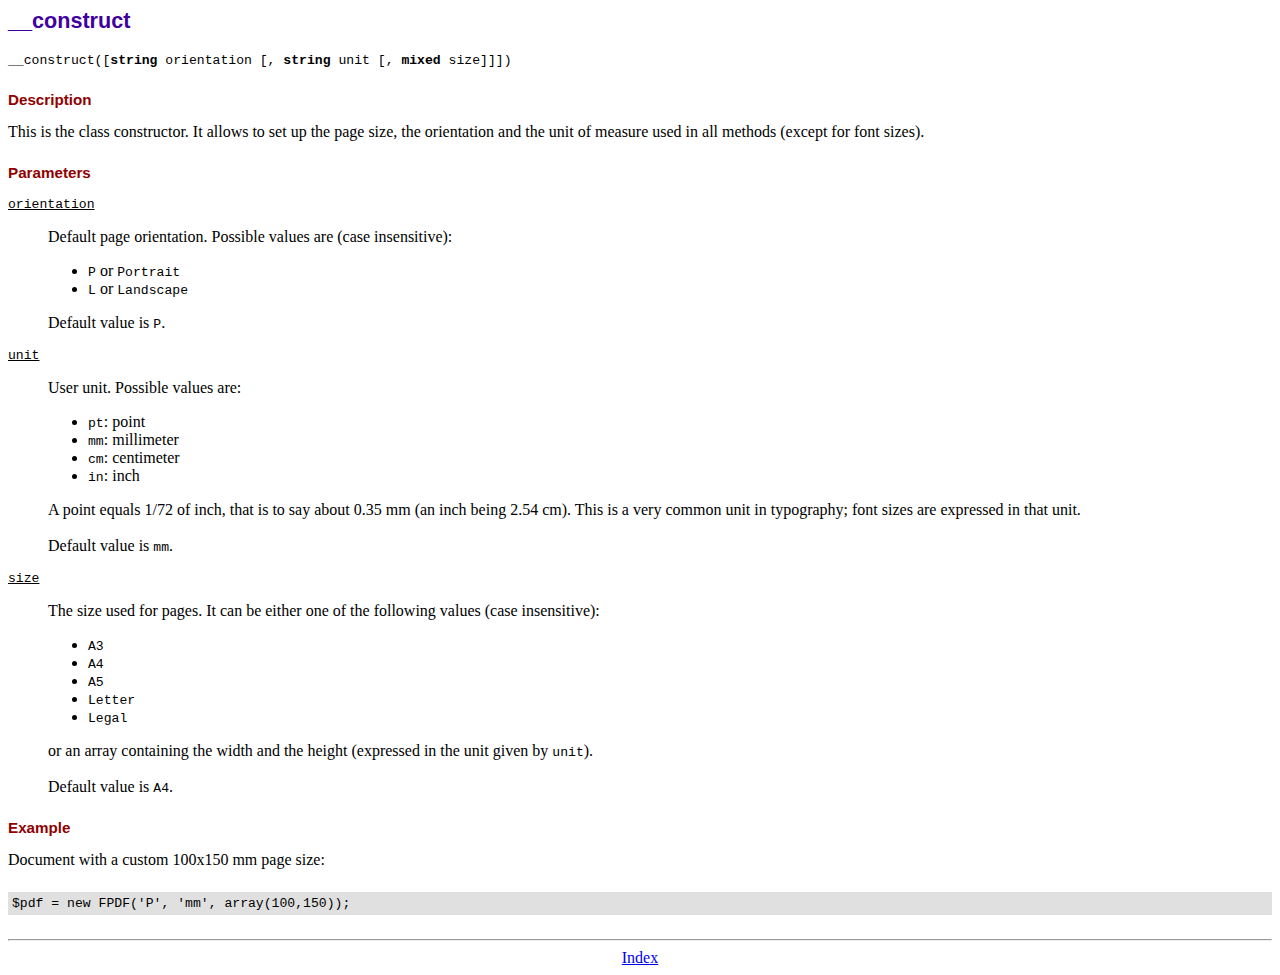
<file: fpdf/doc/__construct.htm>
<!DOCTYPE html PUBLIC "-//W3C//DTD HTML 4.01 Transitional//EN">
<html>
<head>
<meta http-equiv="Content-Type" content="text/html; charset=UTF-8">
<title>__construct</title>
<link type="text/css" rel="stylesheet" href="../fpdf.css">
</head>
<body>
<h1>__construct</h1>
<code>__construct([<b>string</b> orientation [, <b>string</b> unit [, <b>mixed</b> size]]])</code>
<h2>Description</h2>
This is the class constructor. It allows to set up the page size, the orientation and the
unit of measure used in all methods (except for font sizes).
<h2>Parameters</h2>
<dl class="param">
<dt><code>orientation</code></dt>
<dd>
Default page orientation. Possible values are (case insensitive):
<ul>
<li><code>P</code> or <code>Portrait</code></li>
<li><code>L</code> or <code>Landscape</code></li>
</ul>
Default value is <code>P</code>.
</dd>
<dt><code>unit</code></dt>
<dd>
User unit. Possible values are:
<ul>
<li><code>pt</code>: point</li>
<li><code>mm</code>: millimeter</li>
<li><code>cm</code>: centimeter</li>
<li><code>in</code>: inch</li>
</ul>
A point equals 1/72 of inch, that is to say about 0.35 mm (an inch being 2.54 cm). This
is a very common unit in typography; font sizes are expressed in that unit.
<br>
<br>
Default value is <code>mm</code>.
</dd>
<dt><code>size</code></dt>
<dd>
The size used for pages. It can be either one of the following values (case insensitive):
<ul>
<li><code>A3</code></li>
<li><code>A4</code></li>
<li><code>A5</code></li>
<li><code>Letter</code></li>
<li><code>Legal</code></li>
</ul>
or an array containing the width and the height (expressed in the unit given by <code>unit</code>).<br>
<br>
Default value is <code>A4</code>.
</dd>
</dl>
<h2>Example</h2>
Document with a custom 100x150 mm page size:
<div class="doc-source">
<pre><code>$pdf = new FPDF('P', 'mm', array(100,150));</code></pre>
</div>
<hr style="margin-top:1.5em">
<div style="text-align:center"><a href="index.htm">Index</a></div>
</body>
</html>
</file>
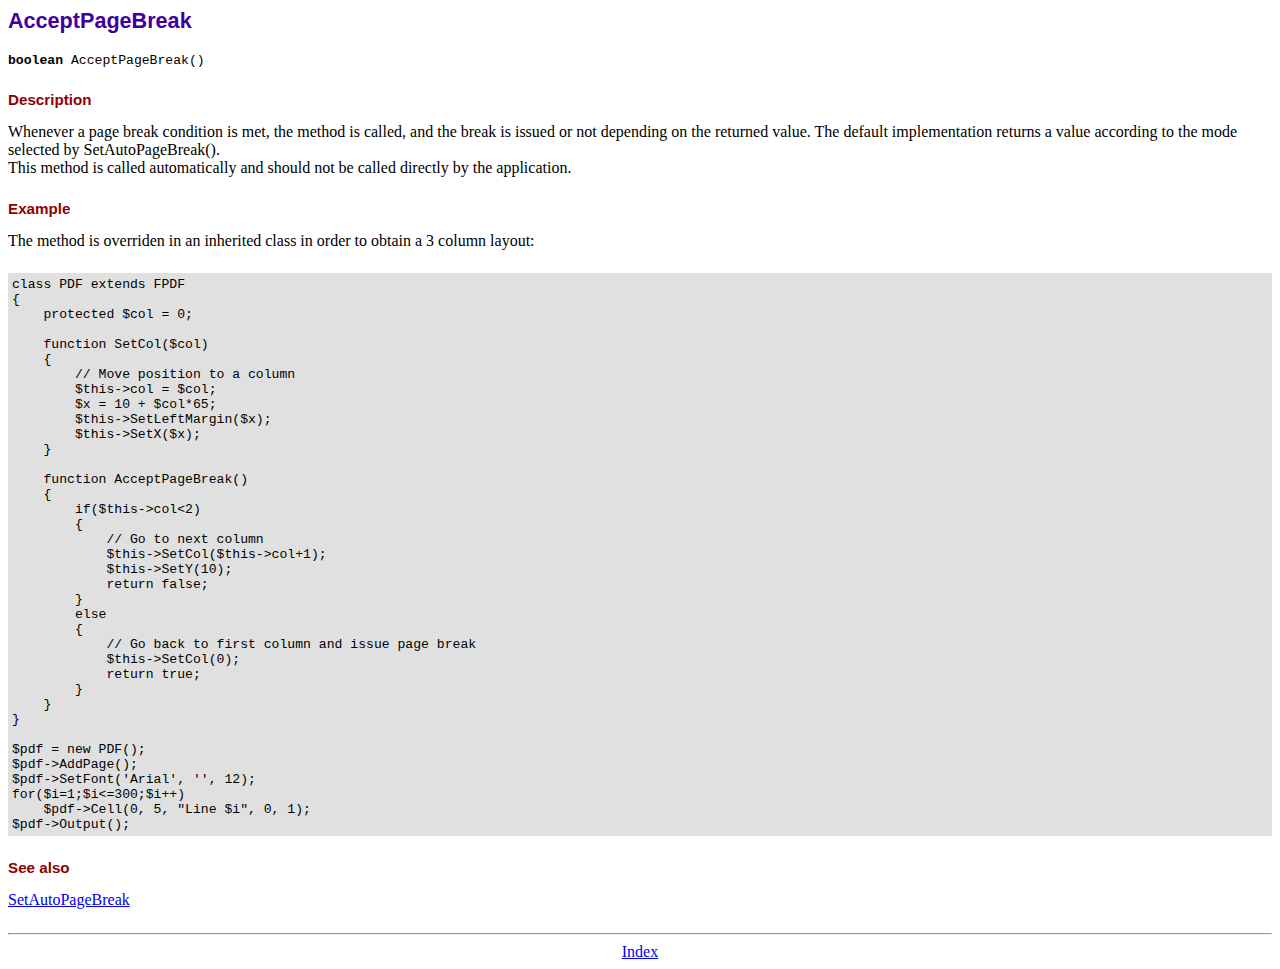
<file: fpdf/doc/acceptpagebreak.htm>
<!DOCTYPE html PUBLIC "-//W3C//DTD HTML 4.01 Transitional//EN">
<html>
<head>
<meta http-equiv="Content-Type" content="text/html; charset=UTF-8">
<title>AcceptPageBreak</title>
<link type="text/css" rel="stylesheet" href="../fpdf.css">
</head>
<body>
<h1>AcceptPageBreak</h1>
<code><b>boolean</b> AcceptPageBreak()</code>
<h2>Description</h2>
Whenever a page break condition is met, the method is called, and the break is issued or not
depending on the returned value. The default implementation returns a value according to the
mode selected by SetAutoPageBreak().
<br>
This method is called automatically and should not be called directly by the application.
<h2>Example</h2>
The method is overriden in an inherited class in order to obtain a 3 column layout:
<div class="doc-source">
<pre><code>class PDF extends FPDF
{
    protected $col = 0;

    function SetCol($col)
    {
        // Move position to a column
        $this-&gt;col = $col;
        $x = 10 + $col*65;
        $this-&gt;SetLeftMargin($x);
        $this-&gt;SetX($x);
    }

    function AcceptPageBreak()
    {
        if($this-&gt;col&lt;2)
        {
            // Go to next column
            $this-&gt;SetCol($this-&gt;col+1);
            $this-&gt;SetY(10);
            return false;
        }
        else
        {
            // Go back to first column and issue page break
            $this-&gt;SetCol(0);
            return true;
        }
    }
}

$pdf = new PDF();
$pdf-&gt;AddPage();
$pdf-&gt;SetFont('Arial', '', 12);
for($i=1;$i&lt;=300;$i++)
    $pdf-&gt;Cell(0, 5, "Line $i", 0, 1);
$pdf-&gt;Output();</code></pre>
</div>
<h2>See also</h2>
<a href="setautopagebreak.htm">SetAutoPageBreak</a>
<hr style="margin-top:1.5em">
<div style="text-align:center"><a href="index.htm">Index</a></div>
</body>
</html>
</file>
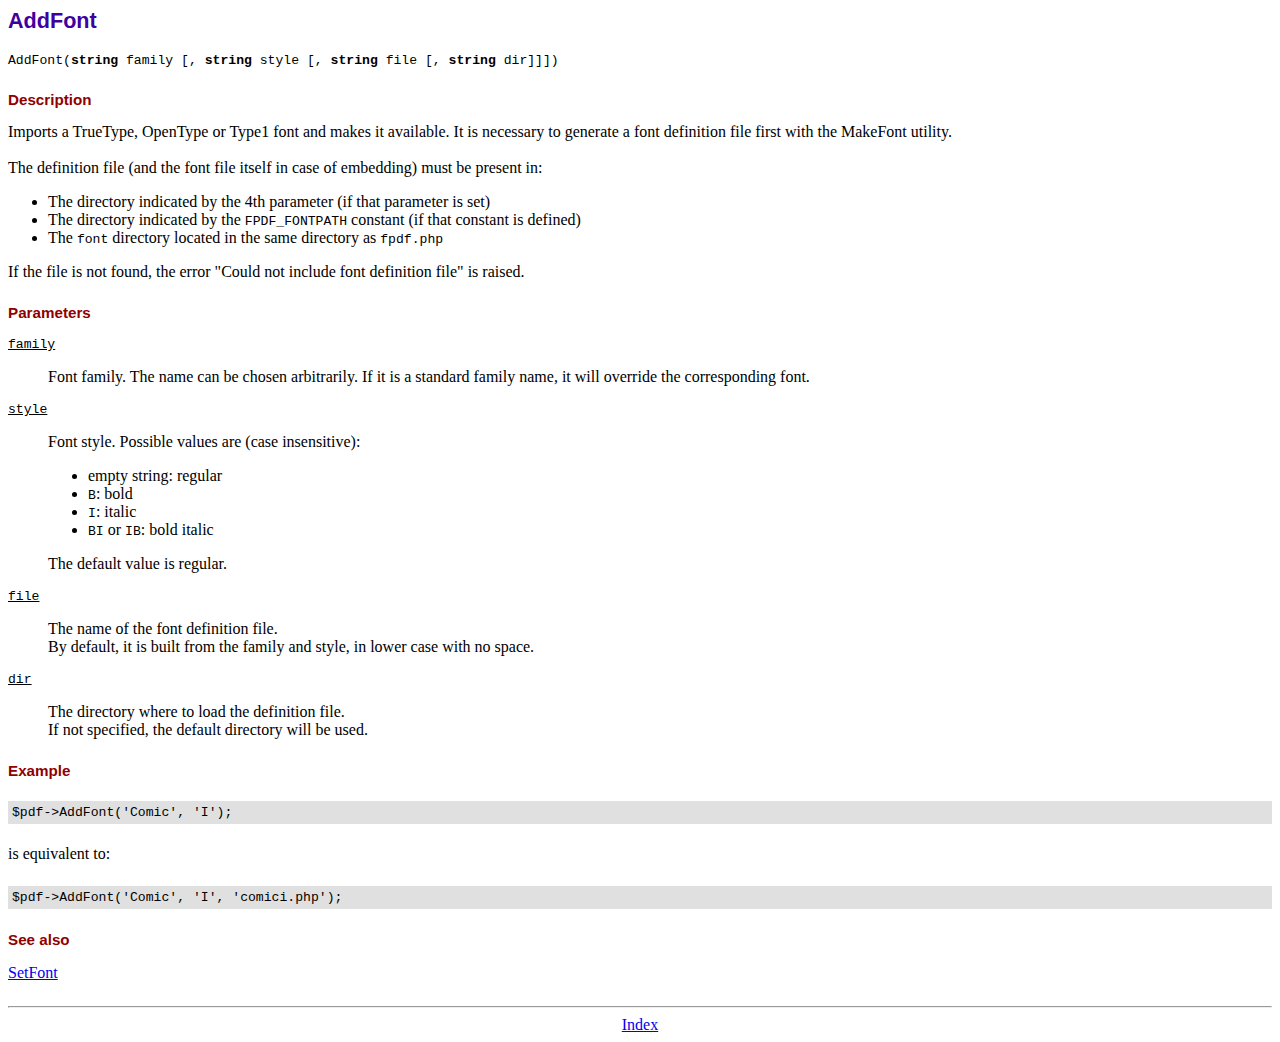
<file: fpdf/doc/addfont.htm>
<!DOCTYPE html PUBLIC "-//W3C//DTD HTML 4.01 Transitional//EN">
<html>
<head>
<meta http-equiv="Content-Type" content="text/html; charset=UTF-8">
<title>AddFont</title>
<link type="text/css" rel="stylesheet" href="../fpdf.css">
</head>
<body>
<h1>AddFont</h1>
<code>AddFont(<b>string</b> family [, <b>string</b> style [, <b>string</b> file [, <b>string</b> dir]]])</code>
<h2>Description</h2>
Imports a TrueType, OpenType or Type1 font and makes it available. It is necessary to generate a font
definition file first with the MakeFont utility.
<br>
<br>
The definition file (and the font file itself in case of embedding) must be present in:
<ul>
<li>The directory indicated by the 4th parameter (if that parameter is set)</li>
<li>The directory indicated by the <code>FPDF_FONTPATH</code> constant (if that constant is defined)</li>
<li>The <code>font</code> directory located in the same directory as <code>fpdf.php</code></li>
</ul>
If the file is not found, the error "Could not include font definition file" is raised.
<h2>Parameters</h2>
<dl class="param">
<dt><code>family</code></dt>
<dd>
Font family. The name can be chosen arbitrarily. If it is a standard family name, it will
override the corresponding font.
</dd>
<dt><code>style</code></dt>
<dd>
Font style. Possible values are (case insensitive):
<ul>
<li>empty string: regular</li>
<li><code>B</code>: bold</li>
<li><code>I</code>: italic</li>
<li><code>BI</code> or <code>IB</code>: bold italic</li>
</ul>
The default value is regular.
</dd>
<dt><code>file</code></dt>
<dd>
The name of the font definition file.
<br>
By default, it is built from the family and style, in lower case with no space.
</dd>
<dt><code>dir</code></dt>
<dd>
The directory where to load the definition file.
<br>
If not specified, the default directory will be used.
</dd>
</dl>
<h2>Example</h2>
<div class="doc-source">
<pre><code>$pdf-&gt;AddFont('Comic', 'I');</code></pre>
</div>
is equivalent to:
<div class="doc-source">
<pre><code>$pdf-&gt;AddFont('Comic', 'I', 'comici.php');</code></pre>
</div>
<h2>See also</h2>
<a href="setfont.htm">SetFont</a>
<hr style="margin-top:1.5em">
<div style="text-align:center"><a href="index.htm">Index</a></div>
</body>
</html>
</file>
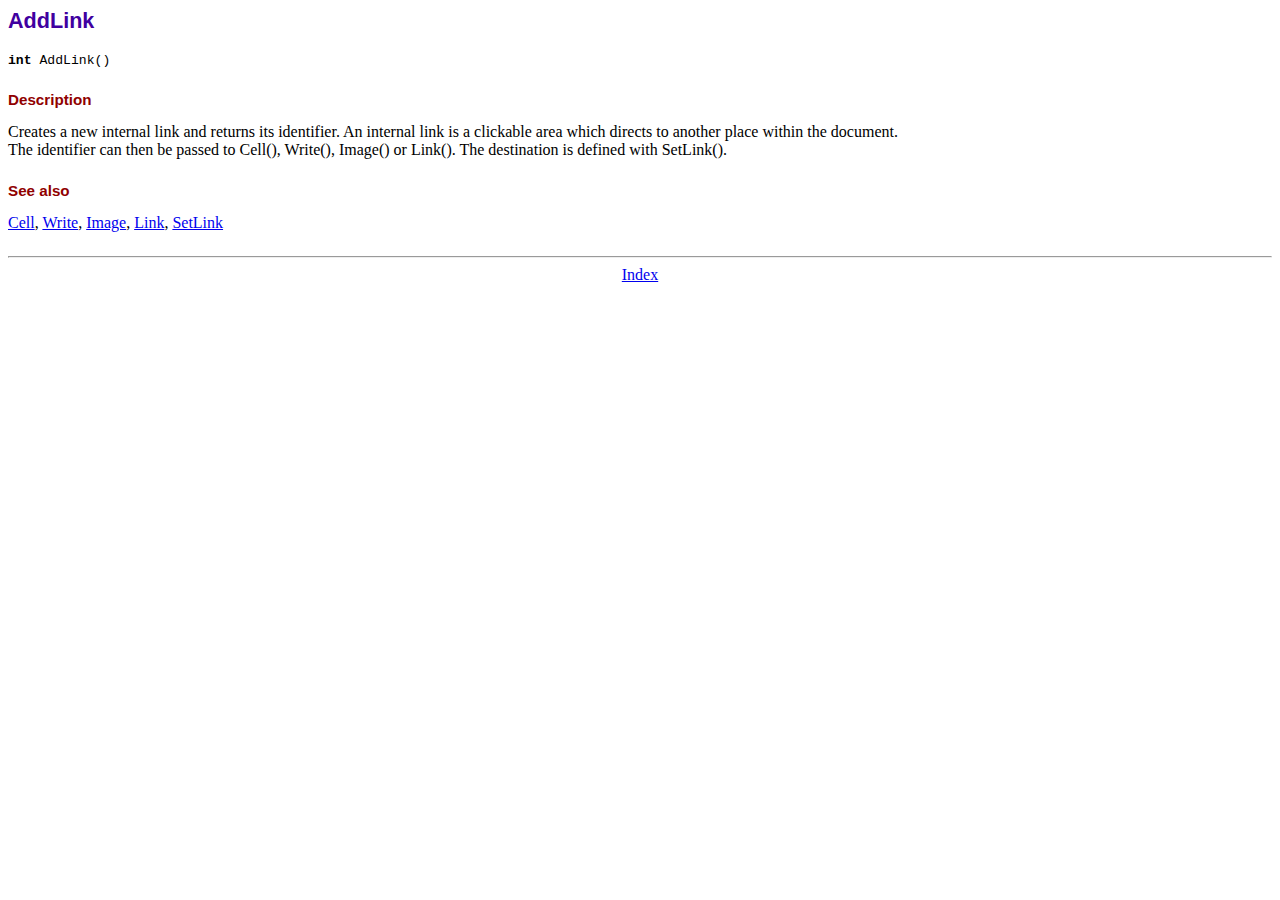
<file: fpdf/doc/addlink.htm>
<!DOCTYPE html PUBLIC "-//W3C//DTD HTML 4.01 Transitional//EN">
<html>
<head>
<meta http-equiv="Content-Type" content="text/html; charset=UTF-8">
<title>AddLink</title>
<link type="text/css" rel="stylesheet" href="../fpdf.css">
</head>
<body>
<h1>AddLink</h1>
<code><b>int</b> AddLink()</code>
<h2>Description</h2>
Creates a new internal link and returns its identifier. An internal link is a clickable area
which directs to another place within the document.
<br>
The identifier can then be passed to Cell(), Write(), Image() or Link(). The destination is
defined with SetLink().
<h2>See also</h2>
<a href="cell.htm">Cell</a>,
<a href="write.htm">Write</a>,
<a href="image.htm">Image</a>,
<a href="link.htm">Link</a>,
<a href="setlink.htm">SetLink</a>
<hr style="margin-top:1.5em">
<div style="text-align:center"><a href="index.htm">Index</a></div>
</body>
</html>
</file>
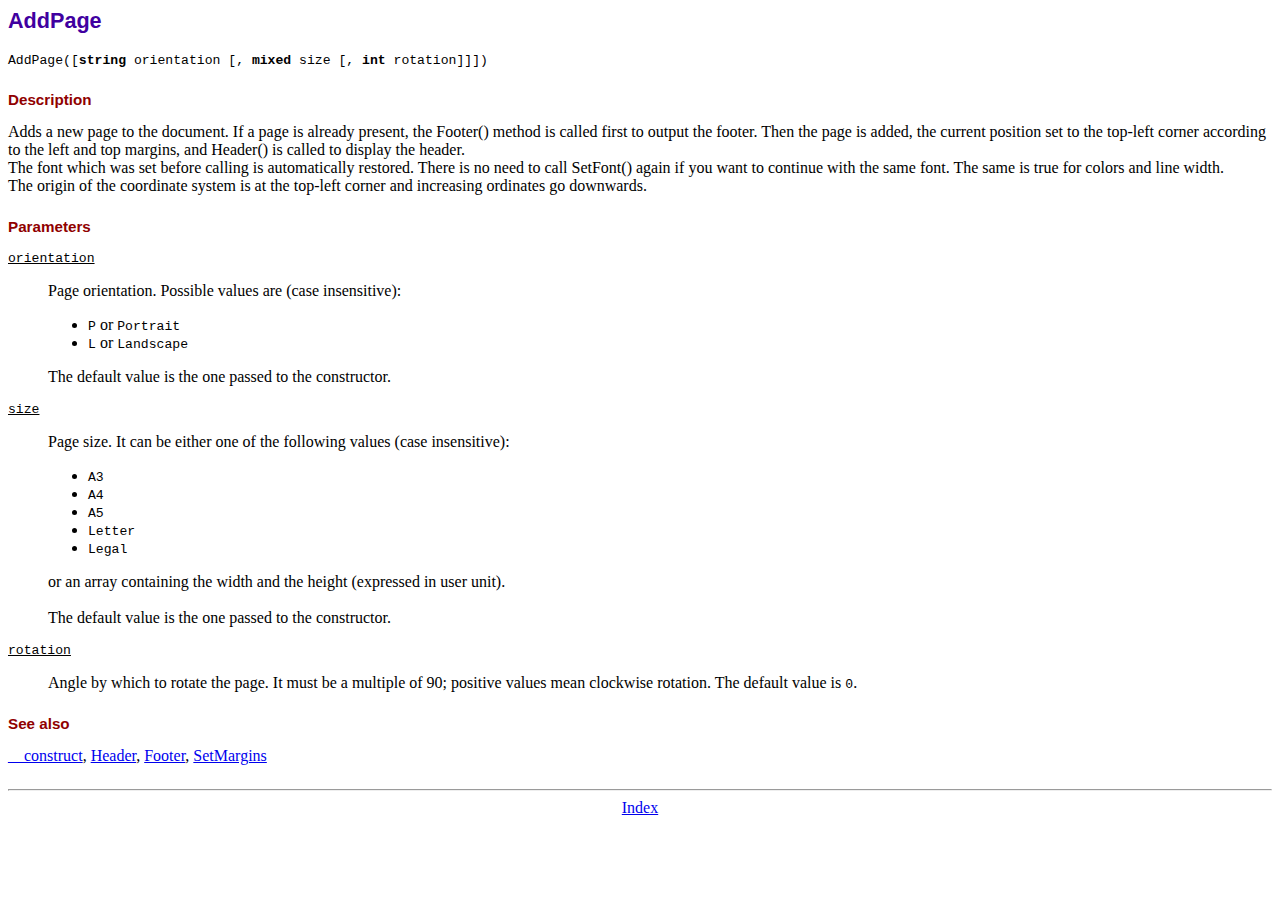
<file: fpdf/doc/addpage.htm>
<!DOCTYPE html PUBLIC "-//W3C//DTD HTML 4.01 Transitional//EN">
<html>
<head>
<meta http-equiv="Content-Type" content="text/html; charset=UTF-8">
<title>AddPage</title>
<link type="text/css" rel="stylesheet" href="../fpdf.css">
</head>
<body>
<h1>AddPage</h1>
<code>AddPage([<b>string</b> orientation [, <b>mixed</b> size [, <b>int</b> rotation]]])</code>
<h2>Description</h2>
Adds a new page to the document. If a page is already present, the Footer() method is called
first to output the footer. Then the page is added, the current position set to the top-left
corner according to the left and top margins, and Header() is called to display the header.
<br>
The font which was set before calling is automatically restored. There is no need to call
SetFont() again if you want to continue with the same font. The same is true for colors and
line width.
<br>
The origin of the coordinate system is at the top-left corner and increasing ordinates go
downwards.
<h2>Parameters</h2>
<dl class="param">
<dt><code>orientation</code></dt>
<dd>
Page orientation. Possible values are (case insensitive):
<ul>
<li><code>P</code> or <code>Portrait</code></li>
<li><code>L</code> or <code>Landscape</code></li>
</ul>
The default value is the one passed to the constructor.
</dd>
<dt><code>size</code></dt>
<dd>
Page size. It can be either one of the following values (case insensitive):
<ul>
<li><code>A3</code></li>
<li><code>A4</code></li>
<li><code>A5</code></li>
<li><code>Letter</code></li>
<li><code>Legal</code></li>
</ul>
or an array containing the width and the height (expressed in user unit).<br>
<br>
The default value is the one passed to the constructor.
</dd>
<dt><code>rotation</code></dt>
<dd>
Angle by which to rotate the page. It must be a multiple of 90; positive values
mean clockwise rotation. The default value is <code>0</code>.
</dd>
</dl>
<h2>See also</h2>
<a href="__construct.htm">__construct</a>,
<a href="header.htm">Header</a>,
<a href="footer.htm">Footer</a>,
<a href="setmargins.htm">SetMargins</a>
<hr style="margin-top:1.5em">
<div style="text-align:center"><a href="index.htm">Index</a></div>
</body>
</html>
</file>
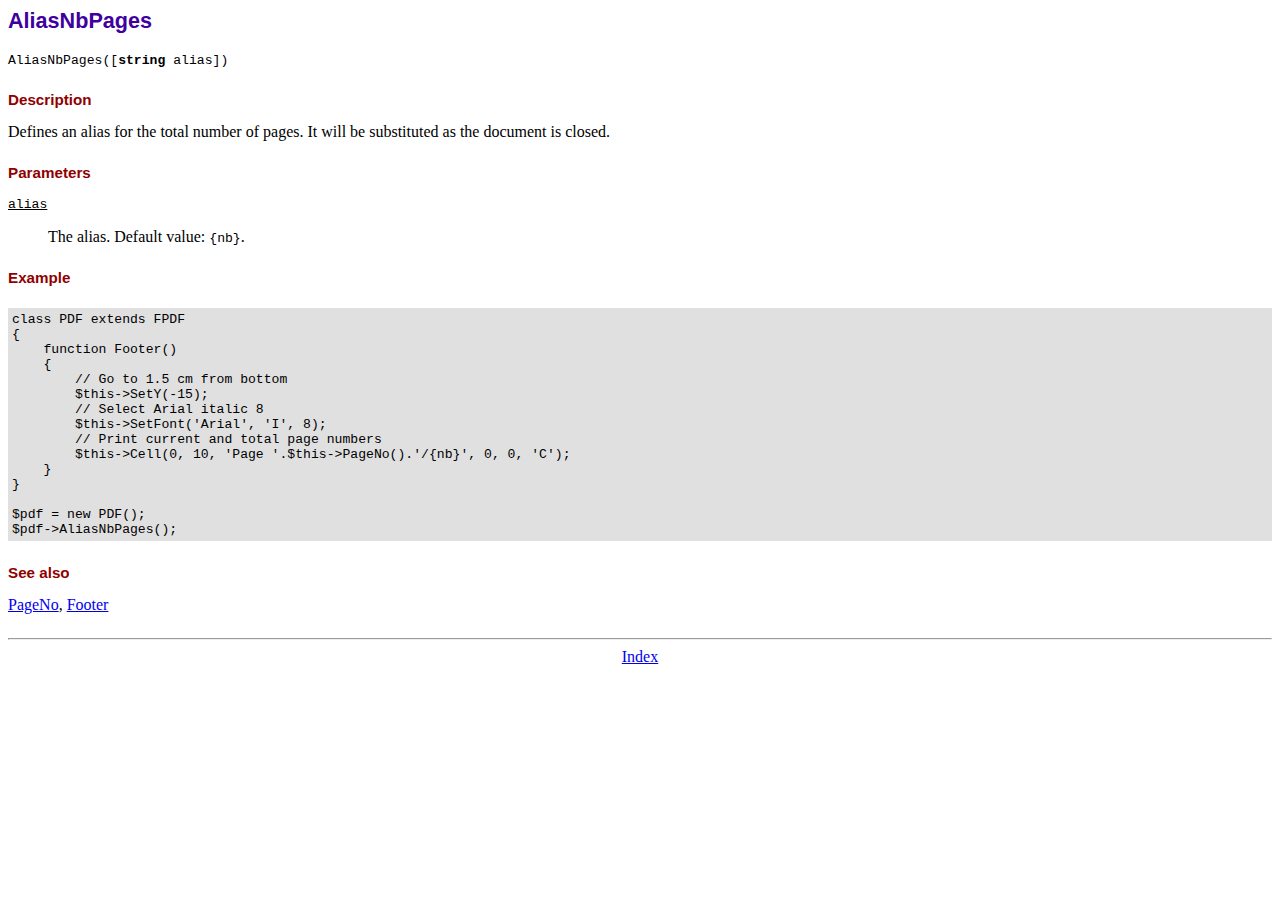
<file: fpdf/doc/aliasnbpages.htm>
<!DOCTYPE html PUBLIC "-//W3C//DTD HTML 4.01 Transitional//EN">
<html>
<head>
<meta http-equiv="Content-Type" content="text/html; charset=UTF-8">
<title>AliasNbPages</title>
<link type="text/css" rel="stylesheet" href="../fpdf.css">
</head>
<body>
<h1>AliasNbPages</h1>
<code>AliasNbPages([<b>string</b> alias])</code>
<h2>Description</h2>
Defines an alias for the total number of pages. It will be substituted as the document is
closed.
<h2>Parameters</h2>
<dl class="param">
<dt><code>alias</code></dt>
<dd>
The alias. Default value: <code>{nb}</code>.
</dd>
</dl>
<h2>Example</h2>
<div class="doc-source">
<pre><code>class PDF extends FPDF
{
    function Footer()
    {
        // Go to 1.5 cm from bottom
        $this-&gt;SetY(-15);
        // Select Arial italic 8
        $this-&gt;SetFont('Arial', 'I', 8);
        // Print current and total page numbers
        $this-&gt;Cell(0, 10, 'Page '.$this-&gt;PageNo().'/{nb}', 0, 0, 'C');
    }
}

$pdf = new PDF();
$pdf-&gt;AliasNbPages();</code></pre>
</div>
<h2>See also</h2>
<a href="pageno.htm">PageNo</a>,
<a href="footer.htm">Footer</a>
<hr style="margin-top:1.5em">
<div style="text-align:center"><a href="index.htm">Index</a></div>
</body>
</html>
</file>
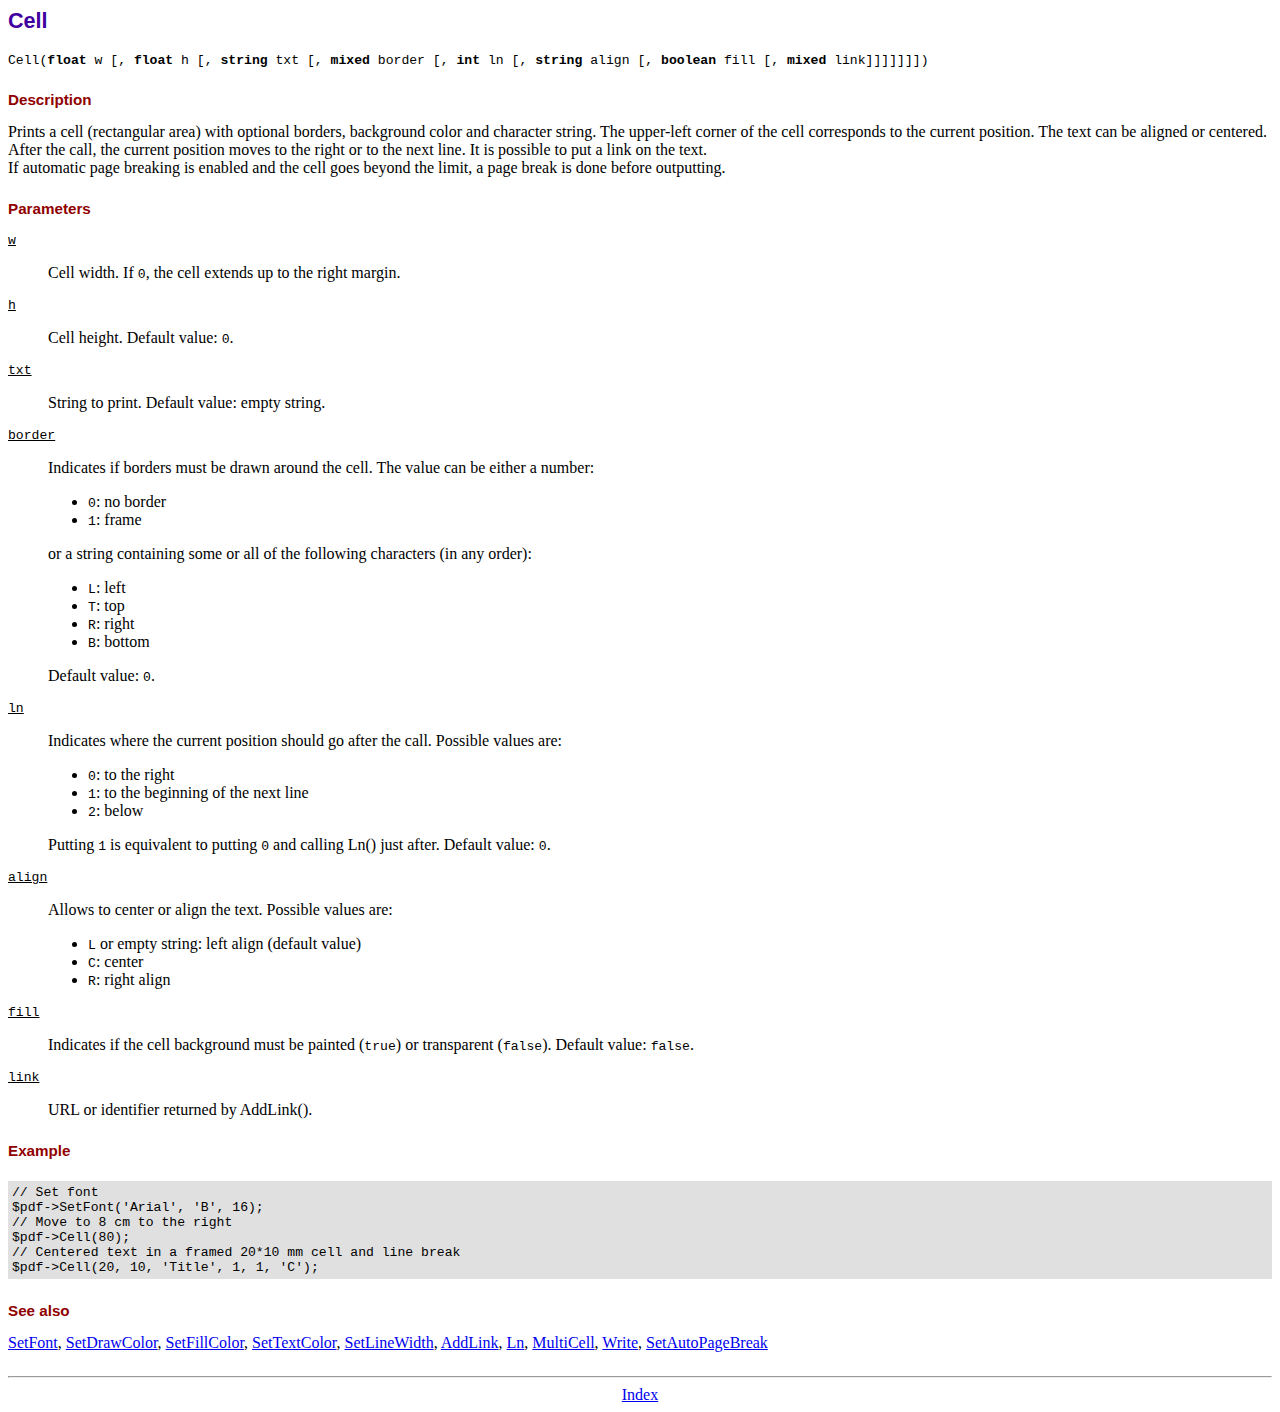
<file: fpdf/doc/cell.htm>
<!DOCTYPE html PUBLIC "-//W3C//DTD HTML 4.01 Transitional//EN">
<html>
<head>
<meta http-equiv="Content-Type" content="text/html; charset=UTF-8">
<title>Cell</title>
<link type="text/css" rel="stylesheet" href="../fpdf.css">
</head>
<body>
<h1>Cell</h1>
<code>Cell(<b>float</b> w [, <b>float</b> h [, <b>string</b> txt [, <b>mixed</b> border [, <b>int</b> ln [, <b>string</b> align [, <b>boolean</b> fill [, <b>mixed</b> link]]]]]]])</code>
<h2>Description</h2>
Prints a cell (rectangular area) with optional borders, background color and character string.
The upper-left corner of the cell corresponds to the current position. The text can be aligned
or centered. After the call, the current position moves to the right or to the next line. It is
possible to put a link on the text.
<br>
If automatic page breaking is enabled and the cell goes beyond the limit, a page break is
done before outputting.
<h2>Parameters</h2>
<dl class="param">
<dt><code>w</code></dt>
<dd>
Cell width. If <code>0</code>, the cell extends up to the right margin.
</dd>
<dt><code>h</code></dt>
<dd>
Cell height.
Default value: <code>0</code>.
</dd>
<dt><code>txt</code></dt>
<dd>
String to print.
Default value: empty string.
</dd>
<dt><code>border</code></dt>
<dd>
Indicates if borders must be drawn around the cell. The value can be either a number:
<ul>
<li><code>0</code>: no border</li>
<li><code>1</code>: frame</li>
</ul>
or a string containing some or all of the following characters (in any order):
<ul>
<li><code>L</code>: left</li>
<li><code>T</code>: top</li>
<li><code>R</code>: right</li>
<li><code>B</code>: bottom</li>
</ul>
Default value: <code>0</code>.
</dd>
<dt><code>ln</code></dt>
<dd>
Indicates where the current position should go after the call. Possible values are:
<ul>
<li><code>0</code>: to the right</li>
<li><code>1</code>: to the beginning of the next line</li>
<li><code>2</code>: below</li>
</ul>
Putting <code>1</code> is equivalent to putting <code>0</code> and calling Ln() just after.
Default value: <code>0</code>.
</dd>
<dt><code>align</code></dt>
<dd>
Allows to center or align the text. Possible values are:
<ul>
<li><code>L</code> or empty string: left align (default value)</li>
<li><code>C</code>: center</li>
<li><code>R</code>: right align</li>
</ul>
</dd>
<dt><code>fill</code></dt>
<dd>
Indicates if the cell background must be painted (<code>true</code>) or transparent (<code>false</code>).
Default value: <code>false</code>.
</dd>
<dt><code>link</code></dt>
<dd>
URL or identifier returned by AddLink().
</dd>
</dl>
<h2>Example</h2>
<div class="doc-source">
<pre><code>// Set font
$pdf-&gt;SetFont('Arial', 'B', 16);
// Move to 8 cm to the right
$pdf-&gt;Cell(80);
// Centered text in a framed 20*10 mm cell and line break
$pdf-&gt;Cell(20, 10, 'Title', 1, 1, 'C');</code></pre>
</div>
<h2>See also</h2>
<a href="setfont.htm">SetFont</a>,
<a href="setdrawcolor.htm">SetDrawColor</a>,
<a href="setfillcolor.htm">SetFillColor</a>,
<a href="settextcolor.htm">SetTextColor</a>,
<a href="setlinewidth.htm">SetLineWidth</a>,
<a href="addlink.htm">AddLink</a>,
<a href="ln.htm">Ln</a>,
<a href="multicell.htm">MultiCell</a>,
<a href="write.htm">Write</a>,
<a href="setautopagebreak.htm">SetAutoPageBreak</a>
<hr style="margin-top:1.5em">
<div style="text-align:center"><a href="index.htm">Index</a></div>
</body>
</html>
</file>
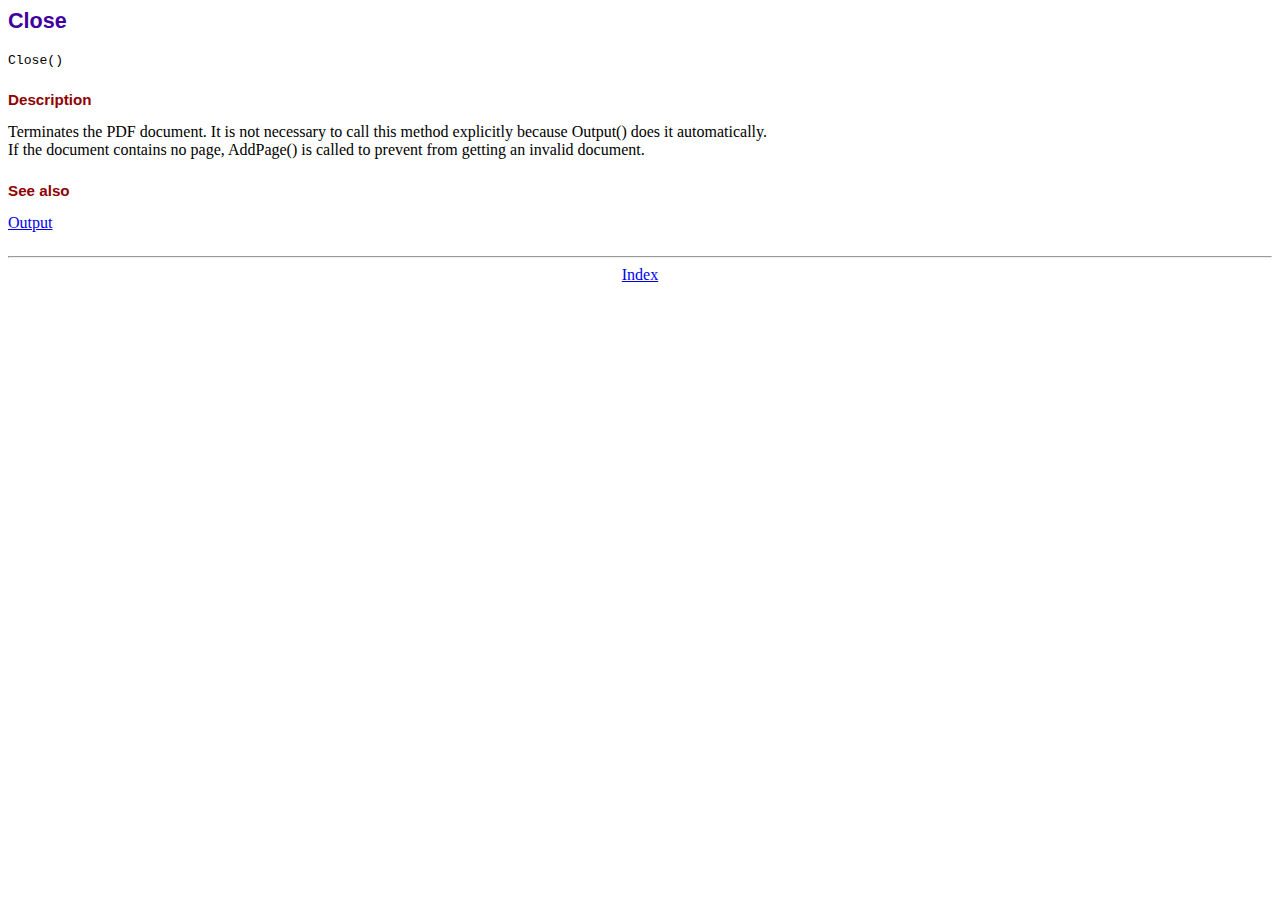
<file: fpdf/doc/close.htm>
<!DOCTYPE html PUBLIC "-//W3C//DTD HTML 4.01 Transitional//EN">
<html>
<head>
<meta http-equiv="Content-Type" content="text/html; charset=UTF-8">
<title>Close</title>
<link type="text/css" rel="stylesheet" href="../fpdf.css">
</head>
<body>
<h1>Close</h1>
<code>Close()</code>
<h2>Description</h2>
Terminates the PDF document. It is not necessary to call this method explicitly because Output()
does it automatically.
<br>
If the document contains no page, AddPage() is called to prevent from getting an invalid document.
<h2>See also</h2>
<a href="output.htm">Output</a>
<hr style="margin-top:1.5em">
<div style="text-align:center"><a href="index.htm">Index</a></div>
</body>
</html>
</file>
<file: fpdf/fpdf.css>
body {font-family:"Times New Roman",serif}
h1 {font:bold 135% Arial,sans-serif; color:#4000A0; margin-bottom:0.9em}
h2 {font:bold 95% Arial,sans-serif; color:#900000; margin-top:1.5em; margin-bottom:1em}
dl.param dt {text-decoration:underline}
dl.param dd {margin-top:1em; margin-bottom:1em}
dl.param ul {margin-top:1em; margin-bottom:1em}
tt, code, kbd {font-family:"Courier New",Courier,monospace; font-size:82%}
div.source {margin-top:1.4em; margin-bottom:1.3em}
div.source pre {display:table; border:1px solid #24246A; width:100%; margin:0em; font-family:inherit; font-size:100%}
div.source code {display:block; border:1px solid #C5C5EC; background-color:#F0F5FF; padding:6px; color:#000000}
div.doc-source {margin-top:1.4em; margin-bottom:1.3em}
div.doc-source pre {display:table; width:100%; margin:0em; font-family:inherit; font-size:100%}
div.doc-source code {display:block; background-color:#E0E0E0; padding:4px}
.kw {color:#000080; font-weight:bold}
.str {color:#CC0000}
.cmt {color:#008000}
p.demo {text-align:center; margin-top:-0.9em}
a.demo {text-decoration:none; font-weight:bold; color:#0000CC}
a.demo:link {text-decoration:none; font-weight:bold; color:#0000CC}
a.demo:hover {text-decoration:none; font-weight:bold; color:#0000FF}
a.demo:active {text-decoration:none; font-weight:bold; color:#0000FF}
</file>
